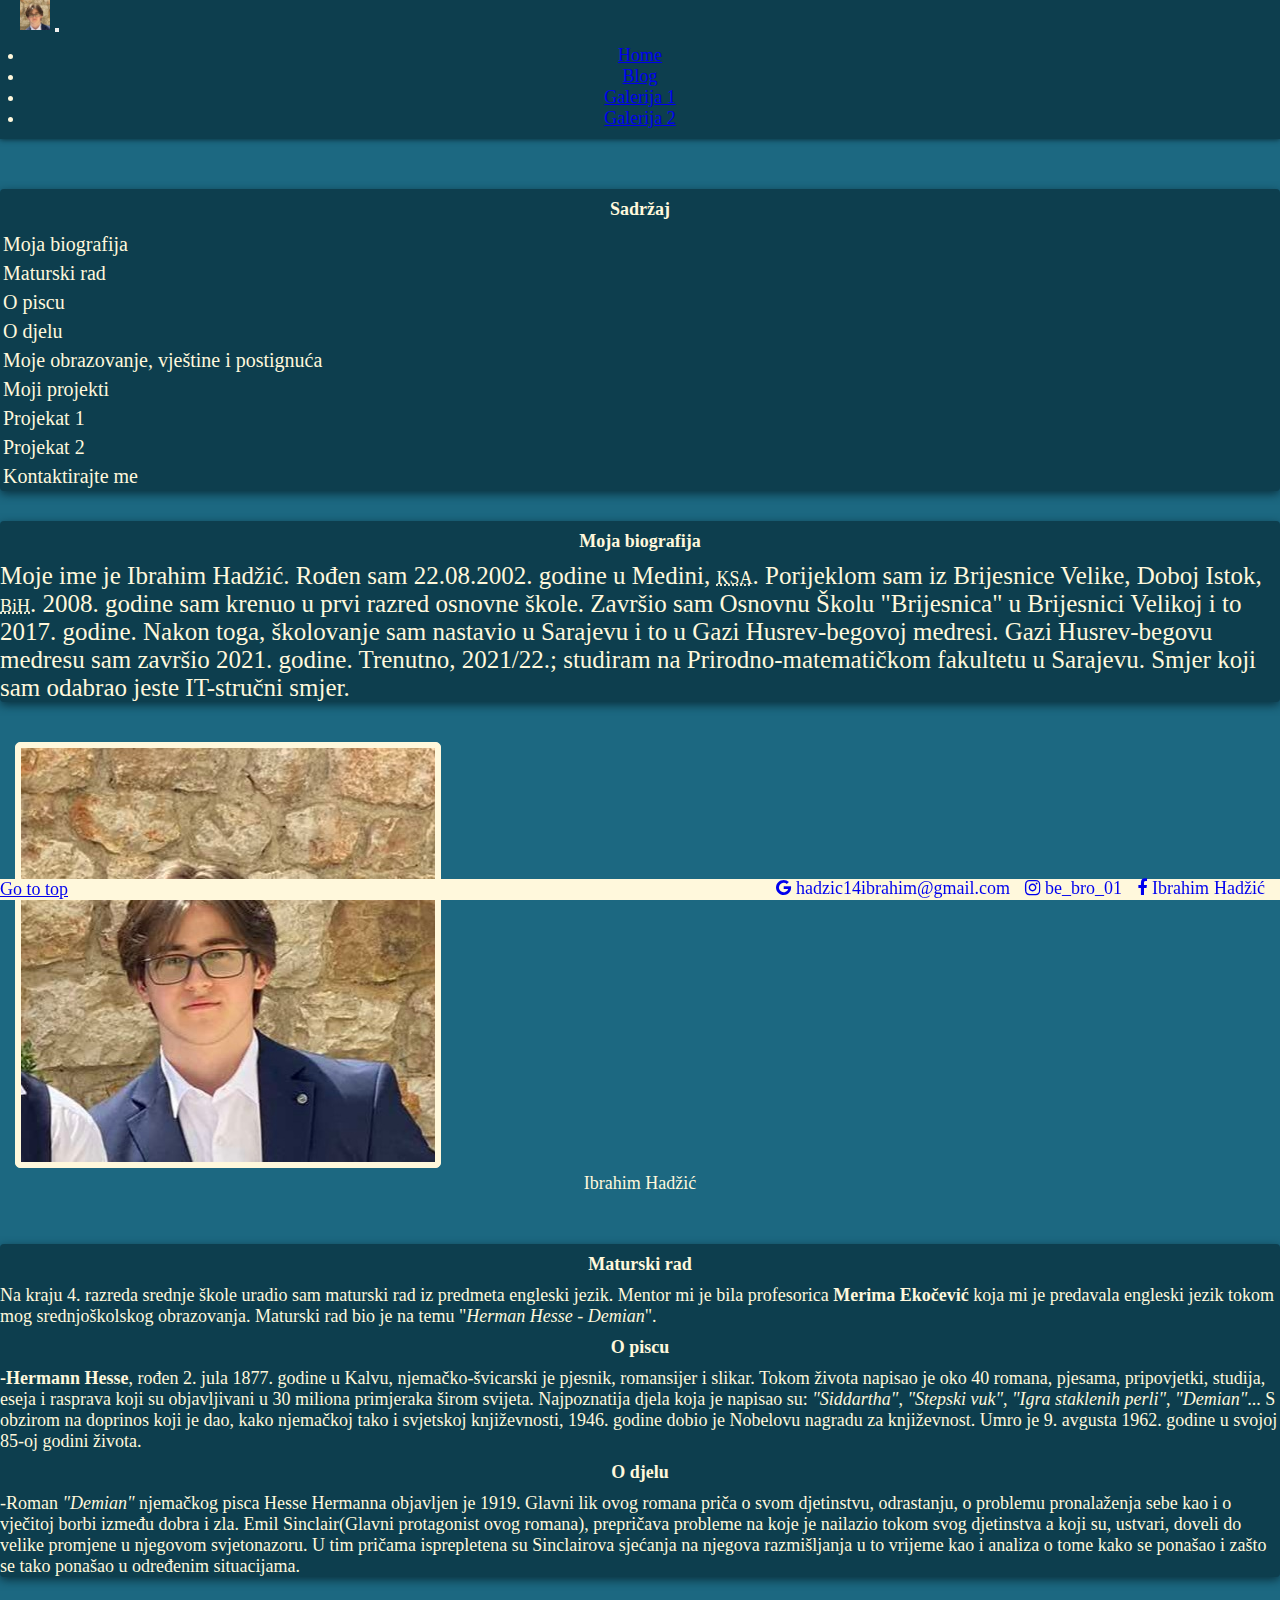
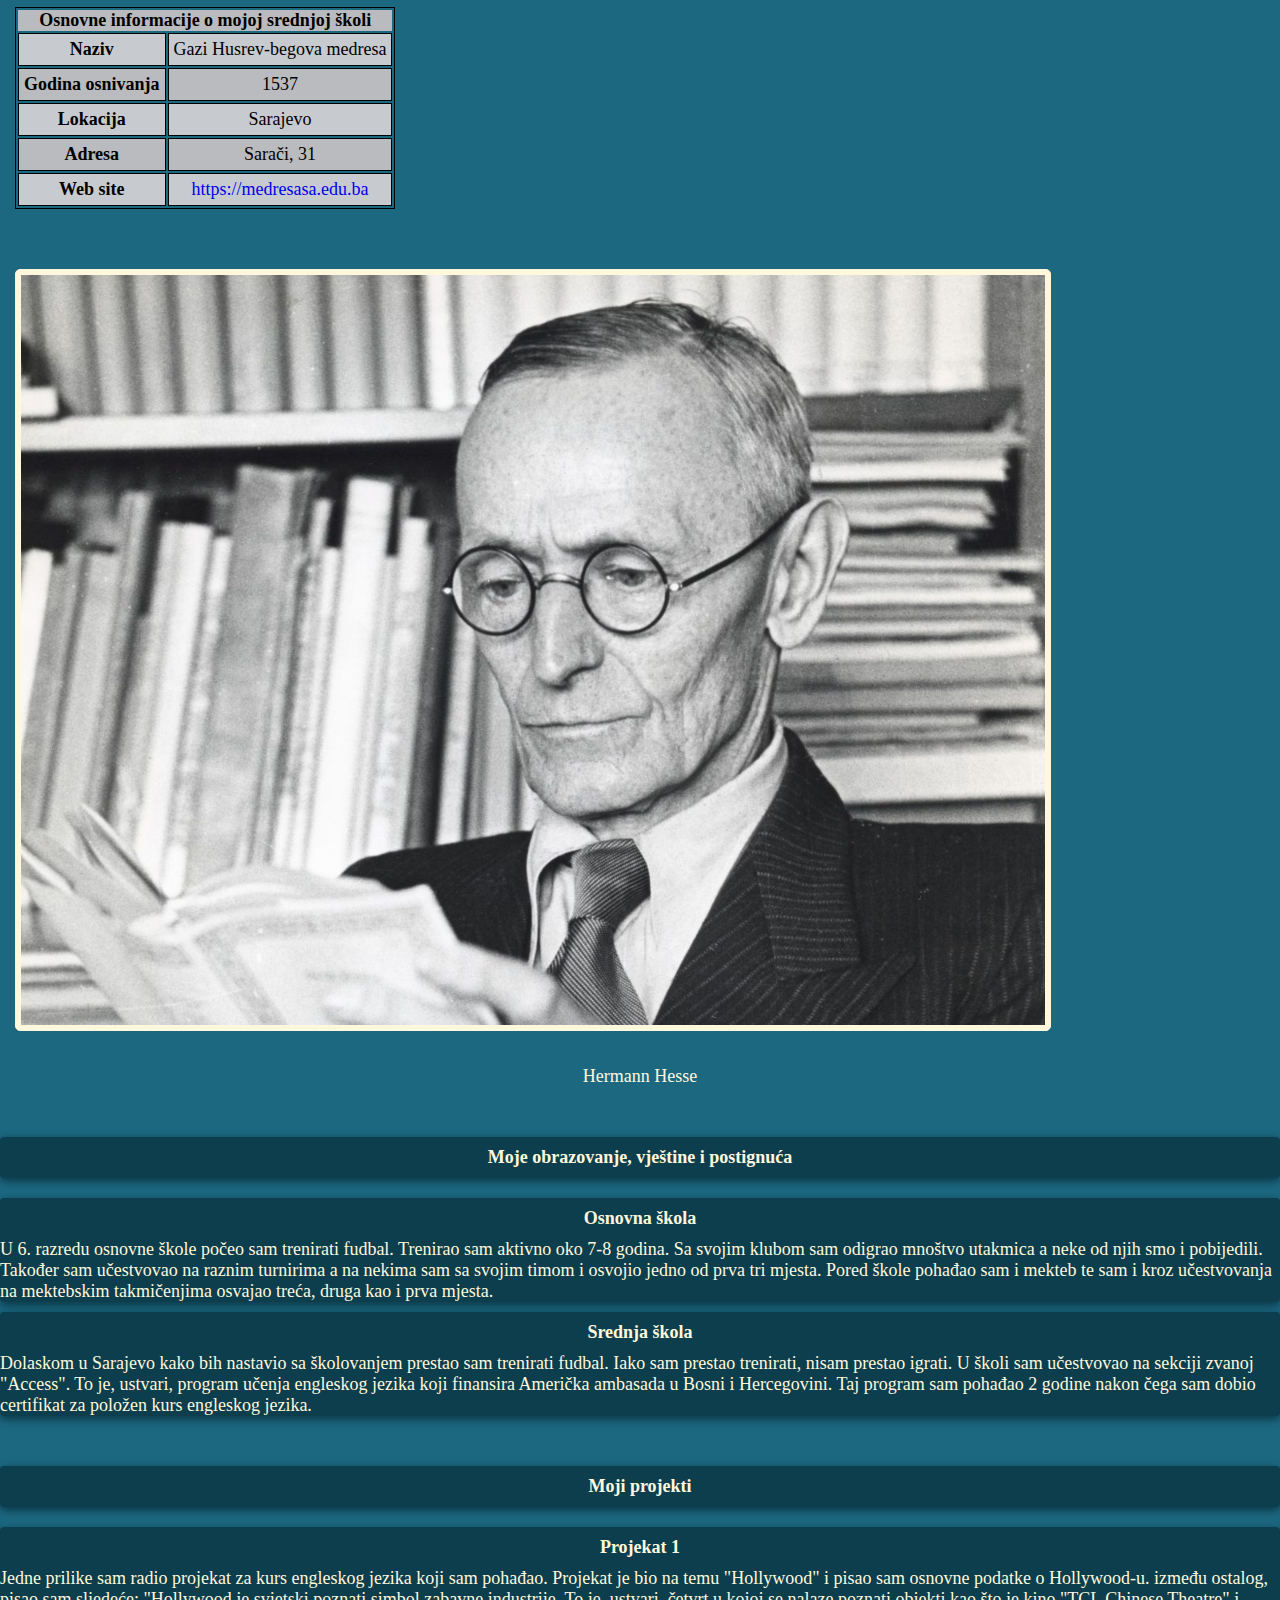
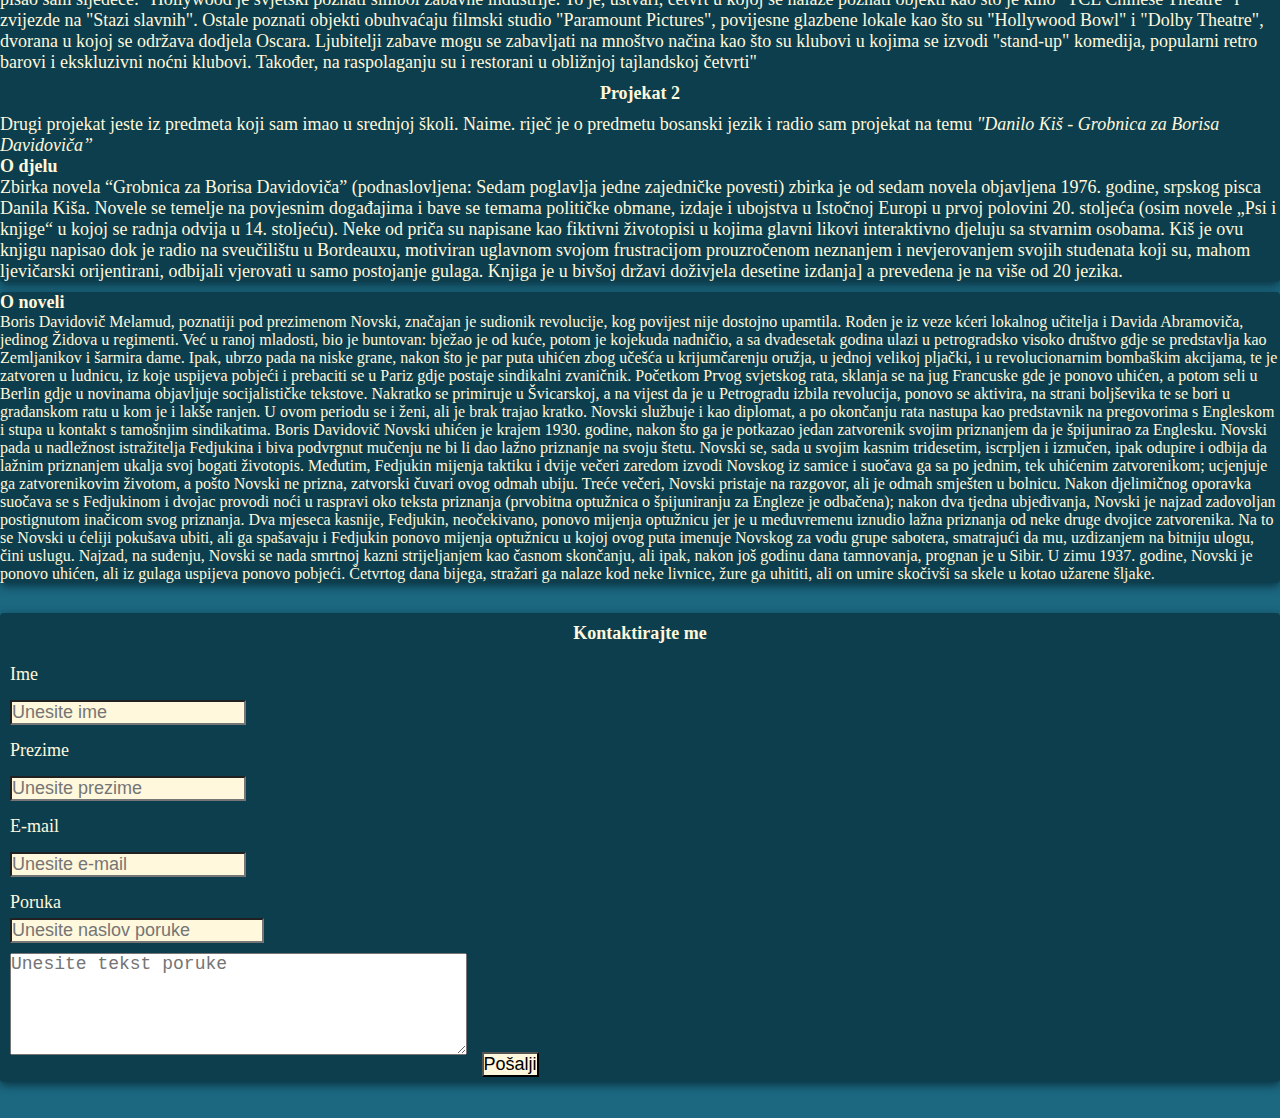
<file: Index.html>
<!DOCTYPE html>

<html lang="en">
  <head>
    <meta charset="utf-8">
    <meta name="viewport" content="width=device-width, initial-scale=1">
    <link rel="stylesheet" href="style.css">
     <!-- Bootstrap link -->
    <link href="https://cdn.jsdelivr.net/npm/bootstrap@5.1.3/dist/css/bootstrap.min.css" rel="stylesheet" integrity="sha384-1BmE4kWBq78iYhFldvKuhfTAU6auU8tT94WrHftjDbrCEXSU1oBoqyl2QvZ6jIW3" crossorigin="anonymous">
    <!-- Bootstrap link za logo facebook-a, instagrama... -->
    <link rel="stylesheet" href="https://cdnjs.cloudflare.com/ajax/libs/font-awesome/4.7.0/css/font-awesome.min.css">
    <title>Moja stranica</title>
    <link rel="shortcut icon" type="image/x-icon" href="Ibrahim1.jpg">
  </head>
  <body style="background-color: rgb(28, 104, 129); color: cornsilk;">
    <script src="https://cdn.jsdelivr.net/npm/bootstrap@5.1.3/dist/js/bootstrap.bundle.min.js" integrity="sha384-ka7Sk0Gln4gmtz2MlQnikT1wXgYsOg+OMhuP+IlRH9sENBO0LRn5q+8nbTov4+1p" crossorigin="anonymous"></script>
    <main class="wrapper">
        <header class="navbar navbar-expand-md navbar-dark">
        <!-- Navbar je inspiriran youtube videom(link:https://youtu.be/qNifU_aQRio) -->
            <a href="index.html" class="navbar-brand mb-O h1"><img class="d-inline-block align-top logo" src="Ibrahim1.jpg" width="30" height="30" D Navbar></a>
            <button type="button" data-bs-toggle="collapse" data-bs-target="#navbarNav" class="navbar-toggler hbutton">
                <span class="navbar-toggler-icon"></span>
            </button>
            <div class="collapse navbar-collapse" id="navbarNav">
                <ul class="navbar-nav hul">
                    <li class="nav-item active hli"><a href="index.html" class="nav-link">Home</a>
                    </li>
                    <li class="nav-item active hli"><a href="blog.html" class="nav-link">Blog</a>
                    </li>
                    <li class="nav-item active hli"><a href="galerija1.html" class="nav-link">Galerija 1</a>
                    </li>
                    <li class="nav-item active hli"><a href="galerija2.html" class="nav-link">Galerija 2</a>
                    </li>
                </ul>
            </div>
        </header>

    </main>
        
    
    <div class="container">
        <div class="col-12" style="margin-top: 50px;">
            <aside class="row sadrzaj" style="margin-bottom: 30px;">
                <article class="col-12-lg col-sm-12 col-xs-12 col-md-12 sarticle">
                    <h2 class="hh2">Sadržaj</h2>
                    <ul>
                        <li><a href="#biografija">Moja biografija</a></li>
                        <li><a href="#maturski">Maturski rad</a></li>
                            <ul>
                                <li><a href="#pisac">O piscu</a></li>
                                <li><a href="#djelo">O djelu</a></li>
                            </ul>
                        <li><a href="#vjestine">Moje obrazovanje, vještine i postignuća</a></li>
                        <li><a href="#projekti">Moji projekti</a></li>
                            <ul>
                                <li><a href="#projekat1">Projekat 1</a></li>
                                <li><a href="#projekat2">Projekat 2</a></li>
                            </ul>
                        <li><a href="#kontakt">Kontaktirajte me</a></li>
                    </ul>
                </article>
            </aside>
            <section class="row">
                <article class="col-8-lg col-sm-12 col-xs-12 col-md-8 sarticle">
                    <h1 class="hh1" name="biografija"><a id="biografija">Moja biografija</a></h1>
                    <p class="pa">Moje ime je Ibrahim Hadžić. Rođen sam 22.08.2002. godine u Medini, <abbr title="Kraljevina Saudijska Arabija">KSA</abbr>. Porijeklom sam iz Brijesnice Velike, Doboj Istok, <abbr title="Bosna i Hercegovina">BiH</abbr>. 2008. godine sam krenuo u prvi razred osnovne škole. Završio sam Osnovnu Školu "Brijesnica" u Brijesnici Velikoj i to 2017. godine. Nakon toga, školovanje sam nastavio u Sarajevu i to u Gazi Husrev-begovoj medresi.
                        Gazi Husrev-begovu medresu sam završio 2021. godine. Trenutno, 2021/22.; studiram na Prirodno-matematičkom fakultetu u Sarajevu. Smjer koji sam odabrao jeste IT-stručni smjer.
                    </p>
                </article>
                <figure class="col-4-lg col-sm-12 col-xs-12 col-md-4">
                    <img class="ibrahim" src="Ibrahim.jpg" alt="Ibrahim Hadžić">
                    <figcaption class="sfcaption">Ibrahim Hadžić</figcaption>
                </figure>
                
            </section>
            <section class="row" style="margin-top: 50px;">
                <article class="col-8-lg col-sm-12 col-xs-12 col-md-8 sarticle">
                    <h2 class="hh2"><a id="maturski">Maturski rad</a></h2>
                    <p>Na kraju 4. razreda srednje škole uradio sam maturski rad iz predmeta engleski jezik. Mentor mi je bila profesorica <b>Merima Ekočević</b> koja mi je predavala engleski jezik tokom mog srednjoškolskog obrazovanja. Maturski rad bio je na temu "<i>Herman Hesse - Demian</i>". </p>
                    <h4 class="hh4"><a id="pisac">O piscu</a></h4>
                    <p><b>-Hermann Hesse</b>, rođen 2. jula 1877. godine u Kalvu, njemačko-švicarski je pjesnik, romansijer i slikar. Tokom života napisao je oko 40 romana, pjesama, pripovjetki, studija, eseja i rasprava koji su objavljivani u 30 miliona primjeraka širom svijeta. Najpoznatija djela koja je napisao su: <i>"Siddartha"</i>, <i>"Stepski vuk"</i>, <i>"Igra staklenih perli"</i>, <i>"Demian"</i>... S obzirom na doprinos koji je dao, kako njemačkoj tako i svjetskoj književnosti, 1946. godine dobio je Nobelovu nagradu za književnost. Umro je 9. avgusta 1962. godine u svojoj 85-oj godini života.</p>
                    <h4 class="hh4"><a id="djelo">O djelu</a></h4>
                    <p>-Roman <i>"Demian"</i> njemačkog pisca Hesse Hermanna objavljen je 1919. Glavni lik ovog romana priča o svom djetinstvu, odrastanju, o problemu pronalaženja sebe kao i o vječitoj borbi između dobra i zla. Emil Sinclair(Glavni protagonist ovog romana), prepričava probleme na koje je nailazio tokom svog djetinstva a koji su, ustvari, doveli do velike promjene u njegovom svjetonazoru. U tim pričama isprepletena su Sinclairova sjećanja na njegova razmišljanja u to vrijeme kao i analiza o tome kako se ponašao i zašto se tako ponašao u određenim situacijama.</p>
                </article>
                <figure class="col-4-lg col-sm-12 col-xs-12 col-md-4">
                    <table class="stable">
                        <th colspan="5">Osnovne informacije o mojoj srednjoj školi</th>
                        <tr>
                            <td>Naziv</td>
                            <td>Gazi Husrev-begova medresa</td>
                        </tr>
                        <tr>
                            <td>Godina osnivanja</td>
                            <td>1537</td>
                        </tr>
                            <td>Lokacija</td>
                            <td>Sarajevo</td>
                        <tr>
                            <td>Adresa</td>
                            <td>Sarači, 31</td>
                        </tr>
                        <tr>
                            <td>Web site</td>
                            <td><a href="https://medresasa.edu.ba">https://medresasa.edu.ba</a></td>
                        </tr>
                    </table>
                    <img class="hermann" src="hesse.jpg" alt="Hermann Hesse">
                    <figcaption class="sfcaption">Hermann Hesse</figcaption>
                </figure>
            </section>

            <section class="row" style="margin-top: 50px;">

            <h3 class="naslov col-12-lg col-sm-12 col-xs-12 col-md-12"><a id="vjestine">Moje obrazovanje, vještine i postignuća</a></h3>
                <article class="col-6-lg col-sm-12 col-xs-12 col-md-6 sarticle">
                        <h4 class="hh4">Osnovna škola</h4>
                            <p>
                                U 6. razredu osnovne škole počeo sam trenirati fudbal. Trenirao sam aktivno oko 7-8 godina. Sa svojim klubom sam odigrao mnoštvo utakmica a neke od njih smo i pobijedili. Također sam učestvovao na raznim turnirima a na nekima sam sa svojim timom i osvojio jedno od prva tri mjesta. Pored škole pohađao sam i mekteb te sam i kroz učestvovanja na mektebskim takmičenjima osvajao treća, druga kao i prva mjesta.
                            </p>
                    </article>
                    <article class="col-6-lg col-sm-12 col-xs-12 col-md-6 sarticle">
                        <h4 class="hh4">Srednja škola</h4>
                            <p>Dolaskom u Sarajevo kako bih nastavio sa školovanjem prestao sam trenirati fudbal. Iako sam prestao trenirati, nisam prestao igrati. U školi sam učestvovao na sekciji zvanoj "Access". To je, ustvari, program učenja engleskog jezika koji finansira Američka ambasada u Bosni i Hercegovini. Taj program sam pohađao 2 godine nakon čega sam dobio certifikat za položen kurs engleskog jezika. 
                            </p>
                    </article>
                
            </section>
            <section class="row" style="margin-top: 50px;">
            <h3 class="naslov col-12-lg col-sm-12 col-xs-12 col-md-12"> <a id="projekti">Moji projekti</a></h3>
                <article class="col-6-lg col-sm-12 col-xs-12 col-md-6 sarticle">
                    <h4 class="hh4"><a id="projekat1">Projekat 1</a></h4>
                    <p>Jedne prilike sam radio projekat za kurs engleskog jezika koji sam pohađao. Projekat je bio na temu "Hollywood" i pisao sam osnovne podatke o Hollywood-u. između ostalog, pisao sam sljedeće: "Hollywood je svjetski poznati simbol zabavne industrije. To je, ustvari, četvrt u kojoj se nalaze poznati objekti kao što je kino "TCL Chinese Theatre" i zvijezde na "Stazi slavnih". Ostale poznati objekti obuhvaćaju filmski studio "Paramount Pictures", povijesne glazbene lokale kao što su "Hollywood Bowl" i "Dolby Theatre", dvorana u kojoj se održava dodjela Oscara. Ljubitelji zabave mogu se zabavljati na mnoštvo načina kao što su  klubovi u kojima se izvodi "stand-up" komedija, popularni retro barovi i ekskluzivni noćni klubovi. Također, na raspolaganju su i restorani u obližnjoj tajlandskoj četvrti"
                    </p>
                    <h4 class="hh4"><a id="projekat2">Projekat 2</a></h4>
                    <p>Drugi projekat jeste iz predmeta koji sam imao u srednjoj školi. Naime. riječ je o predmetu bosanski jezik i radio sam projekat na temu <i>"Danilo Kiš - Grobnica za Borisa Davidoviča”</i></p>
                    <h4>O djelu</h4>

                    <p>Zbirka novela “Grobnica za Borisa Davidoviča” (podnaslovljena: Sedam poglavlja jedne zajedničke povesti) zbirka je od sedam novela objavljena 1976. godine, srpskog pisca Danila Kiša. Novele se temelje na povjesnim događajima i bave se temama političke obmane, izdaje i ubojstva u Istočnoj Europi u prvoj polovini 20. stoljeća (osim novele „Psi i knjige“ u kojoj se radnja odvija u 14. stoljeću). Neke od priča su napisane kao fiktivni životopisi u kojima glavni likovi interaktivno djeluju sa stvarnim osobama. Kiš je ovu knjigu napisao dok je radio na sveučilištu u Bordeauxu, motiviran uglavnom svojom frustracijom prouzročenom neznanjem i nevjerovanjem svojih studenata koji su, mahom ljevičarski orijentirani, odbijali vjerovati u samo postojanje gulaga. Knjiga je u bivšoj državi doživjela desetine izdanja] a prevedena je na više od 20 jezika.
                    </p>
                </article>
                <article class="col-6-lg col-sm-12 col-xs-12 col-md-6 sarticle">

                    <h4>O noveli</h4>
                    <p class="ppa">Boris Davidovič Melamud, poznatiji pod prezimenom Novski, značajan je sudionik revolucije, kog povijest nije dostojno upamtila. Rođen je iz veze kćeri lokalnog učitelja i Davida Abramoviča, jedinog Židova u regimenti. Već u ranoj mladosti, bio je buntovan: bježao je od kuće, potom je kojekuda nadničio, a sa dvadesetak godina ulazi u petrogradsko visoko društvo gdje se predstavlja kao Zemljanikov i šarmira dame. Ipak, ubrzo pada na niske grane, nakon što je par puta uhićen zbog učešća u krijumčarenju oružja, u jednoj velikoj pljački, i u revolucionarnim bombaškim akcijama, te je zatvoren u ludnicu, iz koje uspijeva pobjeći i prebaciti se u Pariz gdje postaje sindikalni zvaničnik. Početkom Prvog svjetskog rata, sklanja se na jug Francuske gde je ponovo uhićen, a potom seli u Berlin gdje u novinama objavljuje socijalističke tekstove. Nakratko se primiruje u Švicarskoj, a na vijest da je u Petrogradu izbila revolucija, ponovo se aktivira, na strani boljševika te se bori u građanskom ratu u kom je i lakše ranjen. U ovom periodu se i ženi, ali je brak trajao kratko. Novski službuje i kao diplomat, a po okončanju rata nastupa kao predstavnik na pregovorima s Engleskom i stupa u kontakt s tamošnjim sindikatima. Boris Davidovič Novski uhićen je krajem 1930. godine, nakon što ga je potkazao jedan zatvorenik svojim priznanjem da je špijunirao za Englesku. Novski pada u nadležnost istražitelja Fedjukina i biva podvrgnut mučenju ne bi li dao lažno priznanje na svoju štetu. Novski se, sada u svojim kasnim tridesetim, iscrpljen i izmučen, ipak odupire i odbija da lažnim priznanjem ukalja svoj bogati životopis. Međutim, Fedjukin mijenja taktiku i dvije večeri zaredom izvodi Novskog iz samice i suočava ga sa po jednim, tek uhićenim zatvorenikom; ucjenjuje ga zatvorenikovim životom, a pošto Novski ne prizna, zatvorski čuvari ovog odmah ubiju. Treće večeri, Novski pristaje na razgovor, ali je odmah smješten u bolnicu. Nakon djelimičnog oporavka suočava se s Fedjukinom i dvojac provodi noći u raspravi oko teksta priznanja (prvobitna optužnica o špijuniranju za Engleze je odbačena); nakon dva tjedna ubjeđivanja, Novski je najzad zadovoljan postignutom inačicom svog priznanja. Dva mjeseca kasnije, Fedjukin, neočekivano, ponovo mijenja optužnicu jer je u međuvremenu iznudio lažna priznanja od neke druge dvojice zatvorenika. Na to se Novski u ćeliji pokušava ubiti, ali ga spašavaju i Fedjukin ponovo mijenja optužnicu u kojoj ovog puta imenuje Novskog za vođu grupe sabotera, smatrajući da mu, uzdizanjem na bitniju ulogu, čini uslugu. Najzad, na suđenju, Novski se nada smrtnoj kazni strijeljanjem kao časnom skončanju, ali ipak, nakon još godinu dana tamnovanja, prognan je u Sibir. U zimu 1937. godine, Novski je ponovo uhićen, ali iz gulaga uspijeva ponovo pobjeći. Četvrtog dana bijega, stražari ga nalaze kod neke livnice, žure ga uhititi, ali on umire skočivši sa skele u kotao užarene šljake.
                    </p>

                </article>
                <figure class="col-4-lg col-sm-12 col-xs-12 col-md-4">
                    
                </figure>
                
                <figure class="col-4-lg col-sm-12 col-xs-12 col-md-4">
                    
                </figure>
            </section>
            <section class="row" style="margin-top: 30px;">
                <article class="center col-12-sm col-xs-12 col-md-8 col-8-lg sarticle">
                    <h4 class="hh4"><a id="kontakt">Kontaktirajte me</a></h4>
                    <form class="form">
                        <label class="sflabel" for="ime">Ime</label>
                        <input class="sfinput" type="text" name="ime" id="ime" placeholder="Unesite ime">

                        <label class="sflabel" for="prezime">Prezime</label>
                        <input class="sfinput" type="text" name="prezime" id="prezime" placeholder="Unesite prezime">

                        <label class="sflabel" for="mail">E-mail</label>
                        <input class="sfinput" type="email" name="mail" id="mail" placeholder="Unesite e-mail">

                        <label class="sflabel" for="mail">Poruka</label>
                        <input class="sfinput" type="text" name="naslov" id="naslov" placeholder="Unesite naslov poruke">

                        <label class="sflabel" for="poruka"></label>
                        <textarea name="poruka" id="poruka" cols="40" rows="5" placeholder="Unesite tekst poruke"></textarea>

                        <input class="sfinput" type="button" class="posalji" value="Pošalji">
                    </form>
                </article>
            </section>
 
        </div>
    </div>
                   <footer class="wrapper">
                    <a href="#Top">Go to top</a>
                    <a href="https://www.facebook.com/profile.php?id=100008595454720" target="_blank" class="fa fa-facebook"> Ibrahim Hadžić</a>
                    <a href="https://www.instagram.com/be_bro_01/" target="_blank" class="fa fa-instagram"> be_bro_01</a>
                    <a href="#" class="fa fa-google"> hadzic14ibrahim@gmail.com</a>
                </footer>

</body>
</html>
</file>
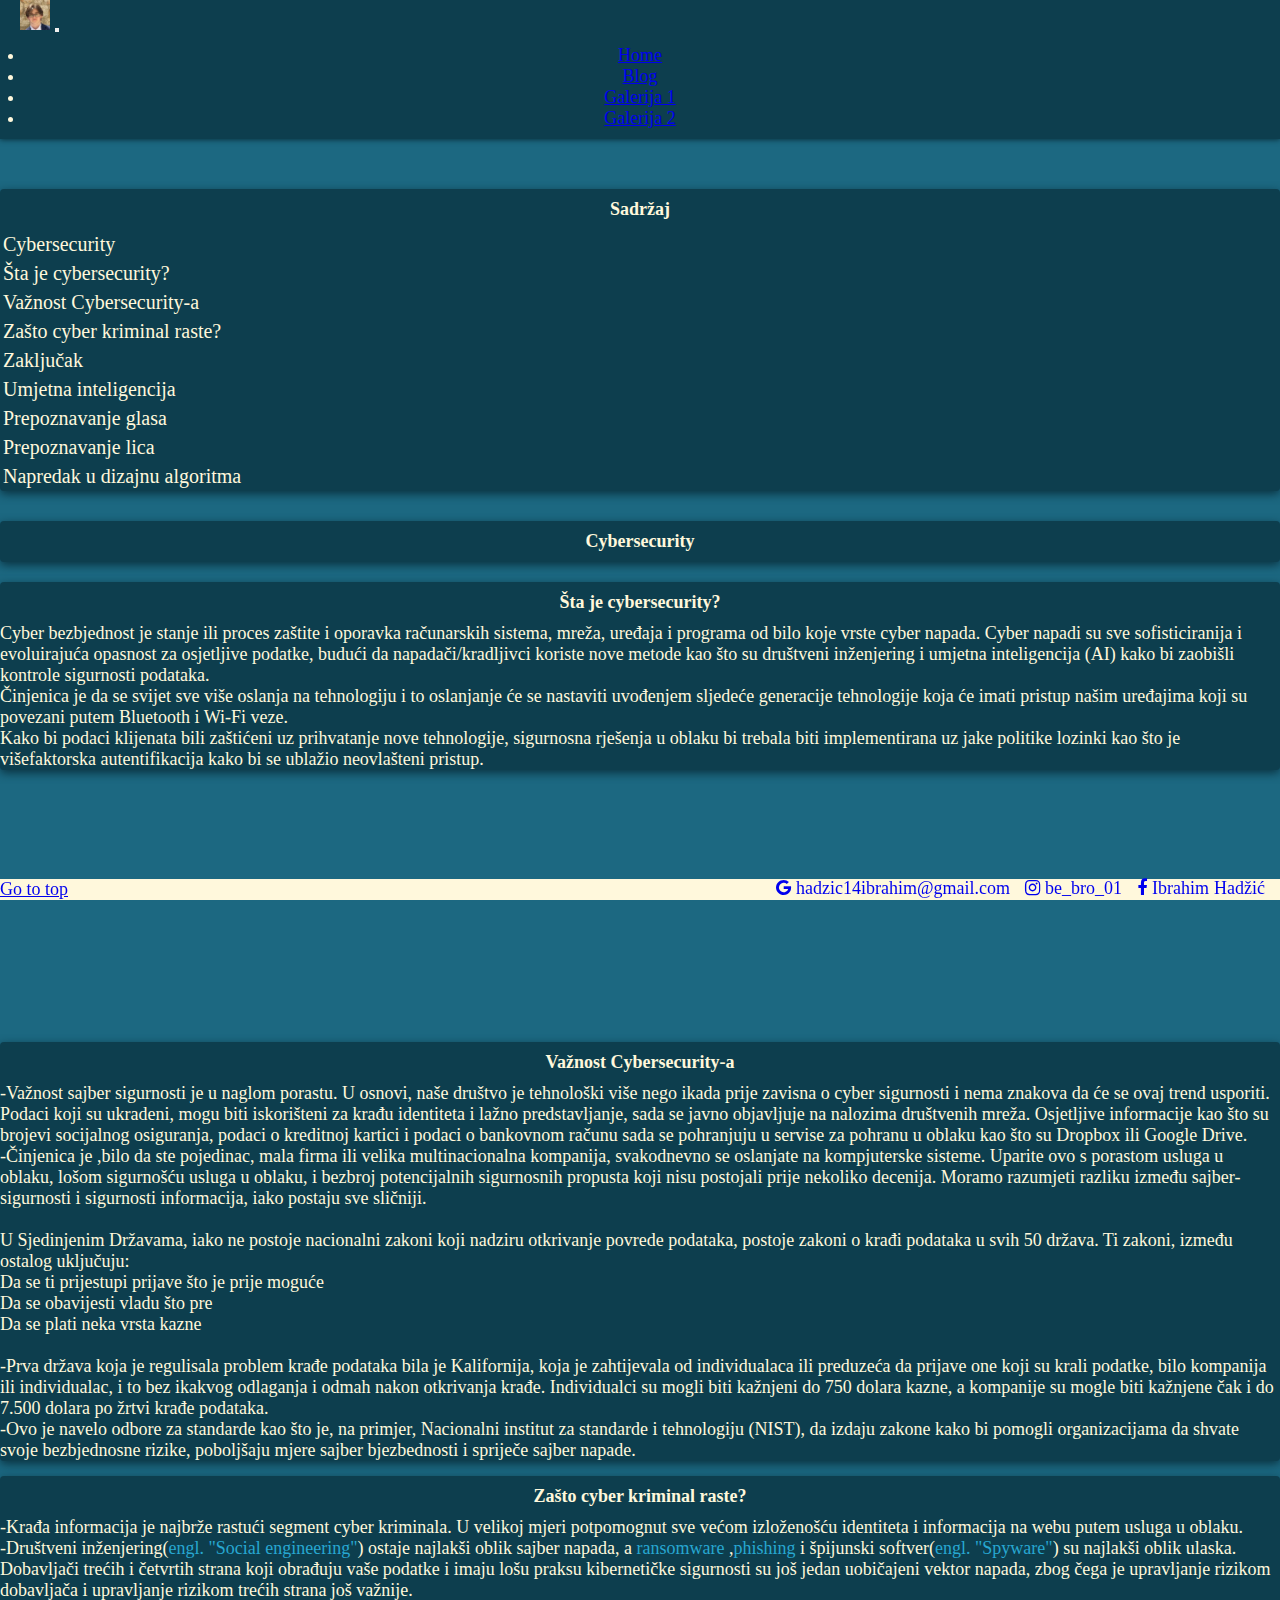
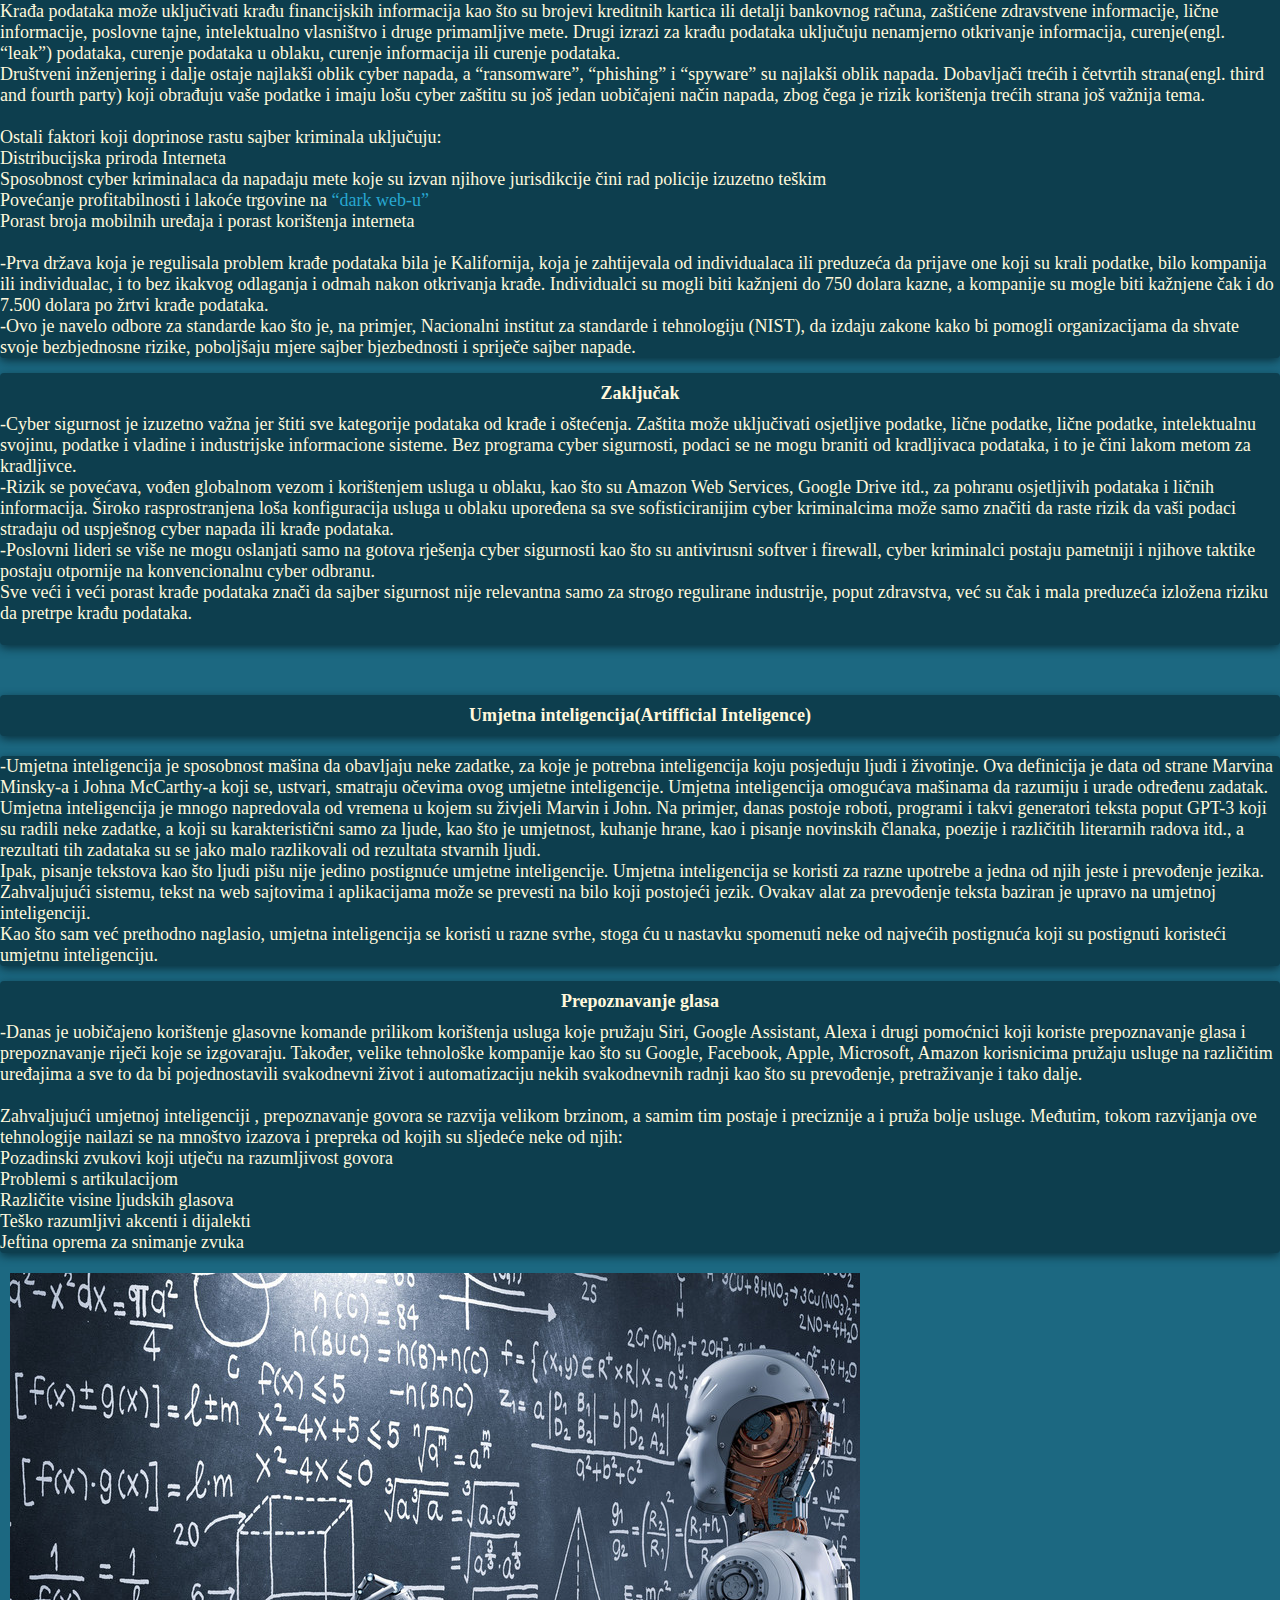
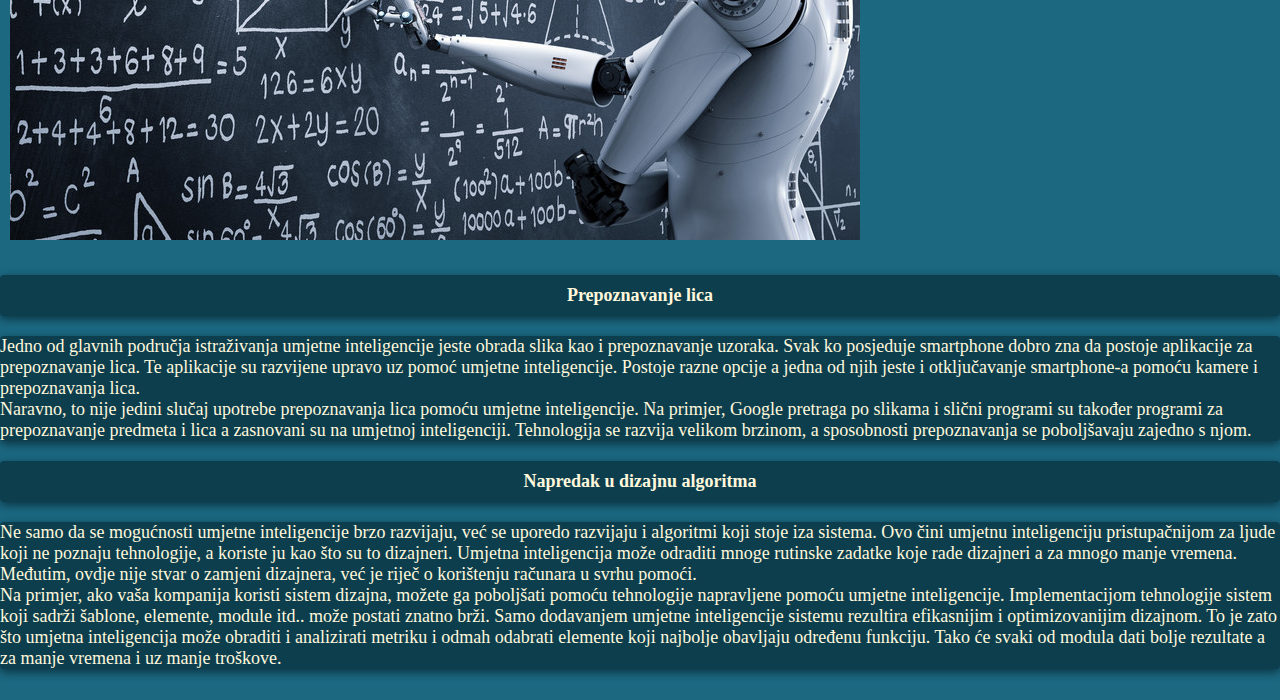
<file: blog.html>
<!DOCTYPE html>

<html lang="en">
  <head>
    <meta charset="utf-8">
    <meta name="viewport" content="width=device-width, initial-scale=1">
    <link rel="stylesheet" href="style.css">
     <!-- Bootstrap link -->
    <link href="https://cdn.jsdelivr.net/npm/bootstrap@5.1.3/dist/css/bootstrap.min.css" rel="stylesheet" integrity="sha384-1BmE4kWBq78iYhFldvKuhfTAU6auU8tT94WrHftjDbrCEXSU1oBoqyl2QvZ6jIW3" crossorigin="anonymous">
    <!-- Bootstrap link za logo facebook-a, instagrama... -->
    <link rel="stylesheet" href="https://cdnjs.cloudflare.com/ajax/libs/font-awesome/4.7.0/css/font-awesome.min.css">
    <title>Blog</title>
    <link rel="shortcut icon" type="image/x-icon" href="Ibrahim1.jpg">
    
  </head>
  <body style="background-color: rgb(28, 104, 129); color: cornsilk;">
    <script src="https://cdn.jsdelivr.net/npm/bootstrap@5.1.3/dist/js/bootstrap.bundle.min.js" integrity="sha384-ka7Sk0Gln4gmtz2MlQnikT1wXgYsOg+OMhuP+IlRH9sENBO0LRn5q+8nbTov4+1p" crossorigin="anonymous"></script>
    <main class="wrapper">
        <header class="navbar navbar-expand-md navbar-dark">
        <!-- Navbar je inspiriran youtube videom(link:https://youtu.be/qNifU_aQRio) -->
            <a href="index.html" class="navbar-brand mb-O h1"><img class="d-inline-block align-top logo" src="Ibrahim1.jpg" width="30" height="30" D Navbar></a>
            <button type="button" data-bs-toggle="collapse" data-bs-target="#navbarNav" class="navbar-toggler hbutton">
                <span class="navbar-toggler-icon"></span>
            </button>
            <div class="collapse navbar-collapse" id="navbarNav">
                <ul class="navbar-nav hul">
                    <li class="nav-item active hli"><a href="index.html" class="nav-link">Home</a>
                    </li>
                    <li class="nav-item active hli"><a href="blog.html" class="nav-link">Blog</a>
                    </li>
                    <li class="nav-item active hli"><a href="galerija1.html" class="nav-link">Galerija 1</a>
                    </li>
                    <li class="nav-item active hli"><a href="galerija2.html" class="nav-link">Galerija 2</a>
                    </li>
                </ul>
            </div>
        </header>
        <div class="container">
            <div class="col-12" style="margin-top: 50px;">
                <aside class="row sadrzaj" style="margin-bottom: 30px;">
                    <article class="col-12-lg col-sm-12 col-xs-12 col-md-12 sarticle">
                        <h2 class="hh2">Sadržaj</h2>
                        <ul>
                            <li><a href="#cyber">Cybersecurity</a></li>
                                <ul>
                                    <li><a href="#sta">Šta je cybersecurity?</a></li>
                                    <li><a href="#vazno">Važnost Cybersecurity-a</a></li>
                                    <li><a href="#krimi">Zašto cyber kriminal raste?</a></li>
                                    <li><a href="#zakljucak">Zaključak</a></li>
                                </ul>
                            <li><a href="#umjetna">Umjetna inteligencija</a></li>
                                <ul>
                                    <li><a href="#glas">Prepoznavanje glasa</a></li>
                                    <li><a href="#lica">Prepoznavanje lica</a></li>
                                    <li><a href="#napredak">Napredak u dizajnu algoritma</a></li>
                                </ul>
                        </ul>
                    </article>
                </aside>
                <div>
                    <section class="row boxx">
                        <h2 class="naslov" name="cyber"><a id="cyber">Cybersecurity</a></h2>

                        <article class="col-8-lg col-sm-12 col-xs-12 col-md-8 smarticle">
                            <h3 class="hh1" name="sta"><a id="sta">Šta je cybersecurity?</a></h3>
                            <p>Cyber bezbjednost je stanje ili proces zaštite i oporavka računarskih sistema, mreža, uređaja i programa od bilo koje vrste cyber napada. Cyber napadi su sve sofisticiranija i evoluirajuća opasnost za osjetljive podatke, budući da napadači/kradljivci koriste nove metode kao što su društveni inženjering i umjetna inteligencija (AI) kako bi zaobišli kontrole sigurnosti podataka. <br> Činjenica je da se svijet sve više oslanja na tehnologiju i to oslanjanje će se nastaviti uvođenjem sljedeće generacije tehnologije koja će imati pristup našim uređajima koji su povezani putem Bluetooth i Wi-Fi veze. <br> Kako bi podaci klijenata bili zaštićeni uz prihvatanje nove tehnologije, sigurnosna rješenja u oblaku bi trebala biti implementirana uz jake politike lozinki kao što je višefaktorska autentifikacija kako bi se ublažio neovlašteni pristup. 
                            </p>
                        </article>
                        <figure class="iframe-container col-4-lg col-sm-12 col-xs-12 col-md 4">
                            <iframe width="560" height="315" src="https://www.youtube.com/embed/inWWhr5tnEA" title="YouTube video player" frameborder="0" allow="accelerometer; autoplay; clipboard-write; encrypted-media; gyroscope; picture-in-picture" allowfullscreen></iframe>
                        </figure>
                    </section>
                    <section class="row" style="margin-top: 70px;">
                        <article class="sarticle col-12-lg col-12-md col-12-xs col-12-sm">
                            <h2 class="hh2" name="vazno"><a id="vazno">Važnost Cybersecurity-a</a></h2>
                            <p>-Važnost sajber sigurnosti je u naglom porastu. U osnovi, naše društvo je tehnološki više nego ikada prije zavisna o cyber sigurnosti i nema znakova da će se ovaj trend usporiti. Podaci koji su ukradeni, mogu biti iskorišteni za krađu identiteta i lažno predstavljanje, sada se javno objavljuje na nalozima društvenih mreža. Osjetljive informacije kao što su brojevi socijalnog osiguranja, podaci o kreditnoj kartici i podaci o bankovnom računu sada se pohranjuju u servise za pohranu u oblaku kao što su Dropbox ili Google Drive. <br>
                            -Činjenica je ,bilo da ste pojedinac, mala firma ili velika multinacionalna kompanija, svakodnevno se oslanjate na kompjuterske sisteme. Uparite ovo s porastom usluga u oblaku, lošom sigurnošću usluga u oblaku, i bezbroj potencijalnih sigurnosnih propusta koji nisu postojali prije nekoliko decenija. Moramo razumjeti razliku između sajber-sigurnosti i sigurnosti informacija, iako postaju sve sličniji. <br><br>
                            </p>
                            <ul>
                                <p>U Sjedinjenim Državama, iako ne postoje nacionalni zakoni koji nadziru otkrivanje povrede podataka, postoje zakoni o krađi podataka u svih 50 država. Ti zakoni, između ostalog uključuju:</p>
                                <li>Da se ti prijestupi prijave što je prije moguće
                                </li>
                                <li>Da se obavijesti vladu što pre
                                </li>
                                <li>Da se plati neka vrsta kazne
                                </li>
                            </ul>
                            <p><br> -Prva država koja je regulisala problem krađe podataka bila je Kalifornija, koja je zahtijevala od individualaca ili preduzeća da prijave one koji su krali podatke, bilo kompanija ili individualac, i to bez ikakvog odlaganja i odmah nakon otkrivanja krađe. Individualci su mogli biti kažnjeni do 750 dolara kazne, a kompanije su mogle biti kažnjene čak i do 7.500 dolara po žrtvi krađe podataka. <br>
                            -Ovo je navelo odbore za standarde kao što je, na primjer, Nacionalni institut za standarde i tehnologiju (NIST), da izdaju zakone kako bi pomogli organizacijama da shvate svoje bezbjednosne rizike, poboljšaju mjere sajber bjezbednosti i spriječe sajber napade. <br>
                            </p>
                        </article>
                    </section>
                    <section class="row" style="margin-top: 15px;">
                        <article class="sarticle col-12-lg col-12-md col-12-xs col-12-sm">
                            <h2 class="hh2"><a id="krimi">Zašto cyber kriminal raste?</a> </h2>
                            <p class="tekst">-Krađa informacija je najbrže rastući segment cyber kriminala. U velikoj mjeri potpomognut sve većom izloženošću identiteta i informacija na webu putem usluga u oblaku.  <br>
                            -Društveni inženjering(<a href="https://en.wikipedia.org/wiki/Social_engineering_(security)" target="_blank">engl. "Social engineering"</a>) ostaje najlakši oblik sajber napada, a <a href="https://hr.wikipedia.org/wiki/Ransomware" target="_blank">ransomware</a> ,<a href="https://hr.wikipedia.org/wiki/Phishing" target="_blank">phishing</a>  i špijunski softver(<a href="https://hr.wikipedia.org/wiki/Spyware" target="_blank">engl. "Spyware"</a>) su najlakši oblik ulaska. Dobavljači trećih i četvrtih strana koji obrađuju vaše podatke i imaju lošu praksu kibernetičke sigurnosti su još jedan uobičajeni vektor napada, zbog čega je upravljanje rizikom dobavljača i upravljanje rizikom trećih strana još važnije. <br>Krađa podataka može uključivati krađu financijskih informacija kao što su brojevi kreditnih kartica ili detalji bankovnog računa, zaštićene zdravstvene informacije, lične informacije, poslovne tajne, intelektualno vlasništvo i druge primamljive mete. Drugi izrazi za krađu podataka uključuju nenamjerno otkrivanje informacija, curenje(engl. “leak”) podataka, curenje podataka u oblaku, curenje informacija ili curenje podataka. 
                            <br>
                            Društveni inženjering i dalje ostaje najlakši oblik cyber napada, a “ransomware”, “phishing” i “spyware” su najlakši oblik napada. Dobavljači trećih i četvrtih strana(engl. third and fourth party) koji obrađuju vaše podatke i imaju lošu cyber zaštitu su još jedan uobičajeni način napada, zbog čega je rizik korištenja trećih strana još važnija tema. <br><br>
                            </p>
                            <ul>
                                <p>Ostali faktori koji doprinose rastu sajber kriminala uključuju:</p>
                                <li>Distribucijska priroda Interneta

                                </li>
                                <li>Sposobnost cyber kriminalaca da napadaju mete koje su izvan njihove jurisdikcije čini rad policije izuzetno teškim
                                </li>
                                <li class="tekst">Povećanje profitabilnosti i lakoće trgovine na <a href="https://en.wikipedia.org/wiki/Dark_web" target="_blank">“dark web-u”</a>
                                </li>
                                <li>Porast broja mobilnih uređaja i porast korištenja interneta </li>
                            </ul>
                            <p><br> -Prva država koja je regulisala problem krađe podataka bila je Kalifornija, koja je zahtijevala od individualaca ili preduzeća da prijave one koji su krali podatke, bilo kompanija ili individualac, i to bez ikakvog odlaganja i odmah nakon otkrivanja krađe. Individualci su mogli biti kažnjeni do 750 dolara kazne, a kompanije su mogle biti kažnjene čak i do 7.500 dolara po žrtvi krađe podataka. <br>
                            -Ovo je navelo odbore za standarde kao što je, na primjer, Nacionalni institut za standarde i tehnologiju (NIST), da izdaju zakone kako bi pomogli organizacijama da shvate svoje bezbjednosne rizike, poboljšaju mjere sajber bjezbednosti i spriječe sajber napade. <br>
                            </p>
                        </article>
                    </section>
                    <section class="row" style="margin-top: 15px;">
                        <article class="sarticle col-12-lg col-12-md col-12-xs col-12-sm" style="margin-bottom: 50px;">
                            <h2 class="hh2"><a id="zakljucak">Zaključak</a> </h2>
                            <p class="tekst">-Cyber sigurnost je izuzetno važna jer štiti sve kategorije podataka od krađe i oštećenja. Zaštita može uključivati osjetljive podatke, lične podatke, lične podatke, intelektualnu svojinu, podatke i vladine i industrijske informacione sisteme. Bez programa cyber sigurnosti, podaci se ne mogu braniti od kradljivaca podataka, i to je čini lakom metom za kradljivce. <br>
                            -Rizik se povećava, vođen globalnom vezom i korištenjem usluga u oblaku, kao što su Amazon Web Services, Google Drive itd., za pohranu osjetljivih podataka i ličnih informacija. Široko rasprostranjena loša konfiguracija usluga u oblaku upoređena sa sve sofisticiranijim cyber kriminalcima može samo značiti da raste rizik da vaši podaci stradaju od uspješnog cyber napada ili krađe podataka. 
                            <br>
                            -Poslovni lideri se više ne mogu oslanjati samo na gotova rješenja cyber sigurnosti kao što su antivirusni softver i firewall, cyber kriminalci postaju pametniji i njihove taktike postaju otpornije na konvencionalnu cyber odbranu. 
                            <br>Sve veći i veći porast krađe podataka znači da sajber sigurnost nije relevantna samo za strogo regulirane industrije, poput zdravstva, već su čak i mala preduzeća izložena riziku da pretrpe krađu podataka. <br><br>
                            </p>

                        </article>
                    </section>
                </div>
                <div>
                    <section class="row" style="margin-top: 15px;">
                        <h2 class="naslov"><a id="umjetna">Umjetna inteligencija(Artifficial Inteligence)</a> </h2>
                        <article class="sarticle col-12-lg col-12-md col-12-xs col-12-sm">
                            <p>
                                -Umjetna inteligencija je sposobnost mašina da obavljaju neke zadatke, za koje je potrebna inteligencija koju posjeduju ljudi i životinje. Ova definicija je data od strane Marvina Minsky-a i Johna McCarthy-a koji se, ustvari, smatraju očevima ovog umjetne inteligencije. Umjetna inteligencija omogućava mašinama da razumiju i urade određenu zadatak. Umjetna inteligencija je mnogo napredovala od vremena u kojem su živjeli Marvin i John. Na primjer, danas postoje roboti, programi i takvi generatori teksta poput GPT-3 koji su radili neke zadatke, a koji su karakteristični samo za ljude, kao što je umjetnost, kuhanje hrane, kao i pisanje novinskih članaka, poezije i različitih literarnih radova itd., a rezultati tih zadataka su se jako malo razlikovali od rezultata stvarnih ljudi. <br>
                                Ipak, pisanje tekstova kao što ljudi pišu nije jedino postignuće umjetne inteligencije. Umjetna inteligencija se koristi za razne upotrebe a jedna od njih jeste i prevođenje jezika. Zahvaljujući sistemu, tekst na web sajtovima i aplikacijama može se prevesti na bilo koji postojeći jezik. Ovakav alat za prevođenje teksta baziran je upravo na umjetnoj inteligenciji. <br>
                                Kao što sam već prethodno naglasio, umjetna inteligencija se koristi u razne svrhe, stoga ću u nastavku spomenuti neke od najvećih postignuća koji su postignuti koristeći umjetnu inteligenciju.
                            </p>
                        </article>
                    </section>
                    <section class="row" style="margin-top: 15px;">
                        <article class="sarticle col-8-lg col-8-md col-12-xs col-12-sm">
                            <h2 class="hh2"><a id="glas">Prepoznavanje glasa</a> </h2>
                            <p class="tekst">-Danas je uobičajeno korištenje glasovne komande prilikom korištenja usluga koje pružaju Siri, Google Assistant, Alexa i drugi pomoćnici koji koriste prepoznavanje glasa i prepoznavanje riječi koje se izgovaraju. Također, velike tehnološke kompanije kao što su Google, Facebook, Apple, Microsoft, Amazon korisnicima pružaju usluge na različitim uređajima a sve to da bi pojednostavili svakodnevni život  i automatizaciju nekih svakodnevnih radnji kao što su prevođenje, pretraživanje i tako dalje. <br><br>
                            </p>
                            <ul>
                                <p>Zahvaljujući umjetnoj inteligenciji , prepoznavanje govora se razvija velikom brzinom, a samim tim postaje i preciznije a i pruža bolje usluge. Međutim, tokom razvijanja ove tehnologije nailazi se na mnoštvo izazova i prepreka od kojih su sljedeće neke od njih:</p>
                                <li>Pozadinski zvukovi koji utječu na razumljivost govora</li>
                                <li>Problemi s artikulacijom</li>
                                <li>Različite visine ljudskih glasova</li>
                                <li class="tekst">Teško razumljivi akcenti i dijalekti</a></li>
                                <li>Jeftina oprema za snimanje zvuka</li>
                            </ul>
                        </article>
                    </section>
                    <section class="row">
                    <figure class="col-12-lg col-12-md col-12-xs col-12-sm">
                            <img class="ai" src="ai.jpg" alt="Robot">
                        </figure>
                    </section>
                    <section class="row" style="margin-top: 15px;">
                        <h2 class="naslov"><a id="lica">Prepoznavanje lica</a> </h2>
                        <article class="sarticle col-12-lg col-12-md col-12-xs col-12-sm">
                            <p>Jedno od glavnih područja istraživanja umjetne inteligencije jeste obrada slika kao i prepoznavanje uzoraka. Svak ko posjeduje smartphone dobro zna da postoje aplikacije za prepoznavanje lica. Te aplikacije su razvijene upravo uz pomoć umjetne inteligencije. Postoje razne opcije a jedna od njih jeste i otključavanje smartphone-a pomoću kamere i prepoznavanja lica.<br>
                            Naravno, to nije jedini slučaj upotrebe prepoznavanja lica pomoću umjetne inteligencije. Na primjer, Google pretraga po slikama i slični programi su također programi za prepoznavanje predmeta i lica a zasnovani su na umjetnoj inteligenciji. Tehnologija se razvija velikom brzinom, a sposobnosti prepoznavanja se poboljšavaju zajedno s njom. 
                            </p>
                        </article>
                    </section>
                    <section class="row" style="margin: 15px 0 30x 0;">
                        <h2 class="naslov"><a id="napredak">Napredak u dizajnu algoritma</a></h2>
                        <article class="sarticle col-12-lg col-12-md col-12-xs col-12-sm">
                            <p>Ne samo da se mogućnosti umjetne inteligencije brzo razvijaju, već se uporedo razvijaju i algoritmi koji stoje iza sistema. Ovo čini umjetnu inteligenciju pristupačnijom za ljude koji ne poznaju tehnologije, a koriste ju kao što su to  dizajneri. Umjetna inteligencija može odraditi mnoge rutinske zadatke koje rade dizajneri a za mnogo manje vremena. Međutim, ovdje nije stvar o zamjeni dizajnera, već je riječ o korištenju računara u svrhu pomoći.<br>
                            Na primjer, ako vaša kompanija koristi sistem dizajna,  možete ga poboljšati pomoću tehnologije napravljene pomoću umjetne inteligencije. Implementacijom tehnologije sistem koji sadrži šablone, elemente, module itd..  može postati znatno brži. Samo dodavanjem umjetne inteligencije sistemu rezultira efikasnijim i optimizovanijim dizajnom. To je zato što umjetna inteligencija može obraditi i analizirati metriku i odmah odabrati elemente koji najbolje obavljaju određenu funkciju. Tako će svaki od modula dati bolje rezultate a za manje vremena i uz manje troškove.
                            </p>
                        </article>
                    </section>
                </div>
            </div>
        </div>







    </main>
    <footer class="wrapper">
        <a href="#Top">Go to top</a>
        <a href="https://www.facebook.com/profile.php?id=100008595454720" target="_blank" class="fa fa-facebook"> Ibrahim Hadžić</a>
        <a href="https://www.instagram.com/be_bro_01/" target="_blank" class="fa fa-instagram"> be_bro_01</a>
        <a href="#" class="fa fa-google"> hadzic14ibrahim@gmail.com</a>
    </footer>
</body>
</html>
</file>
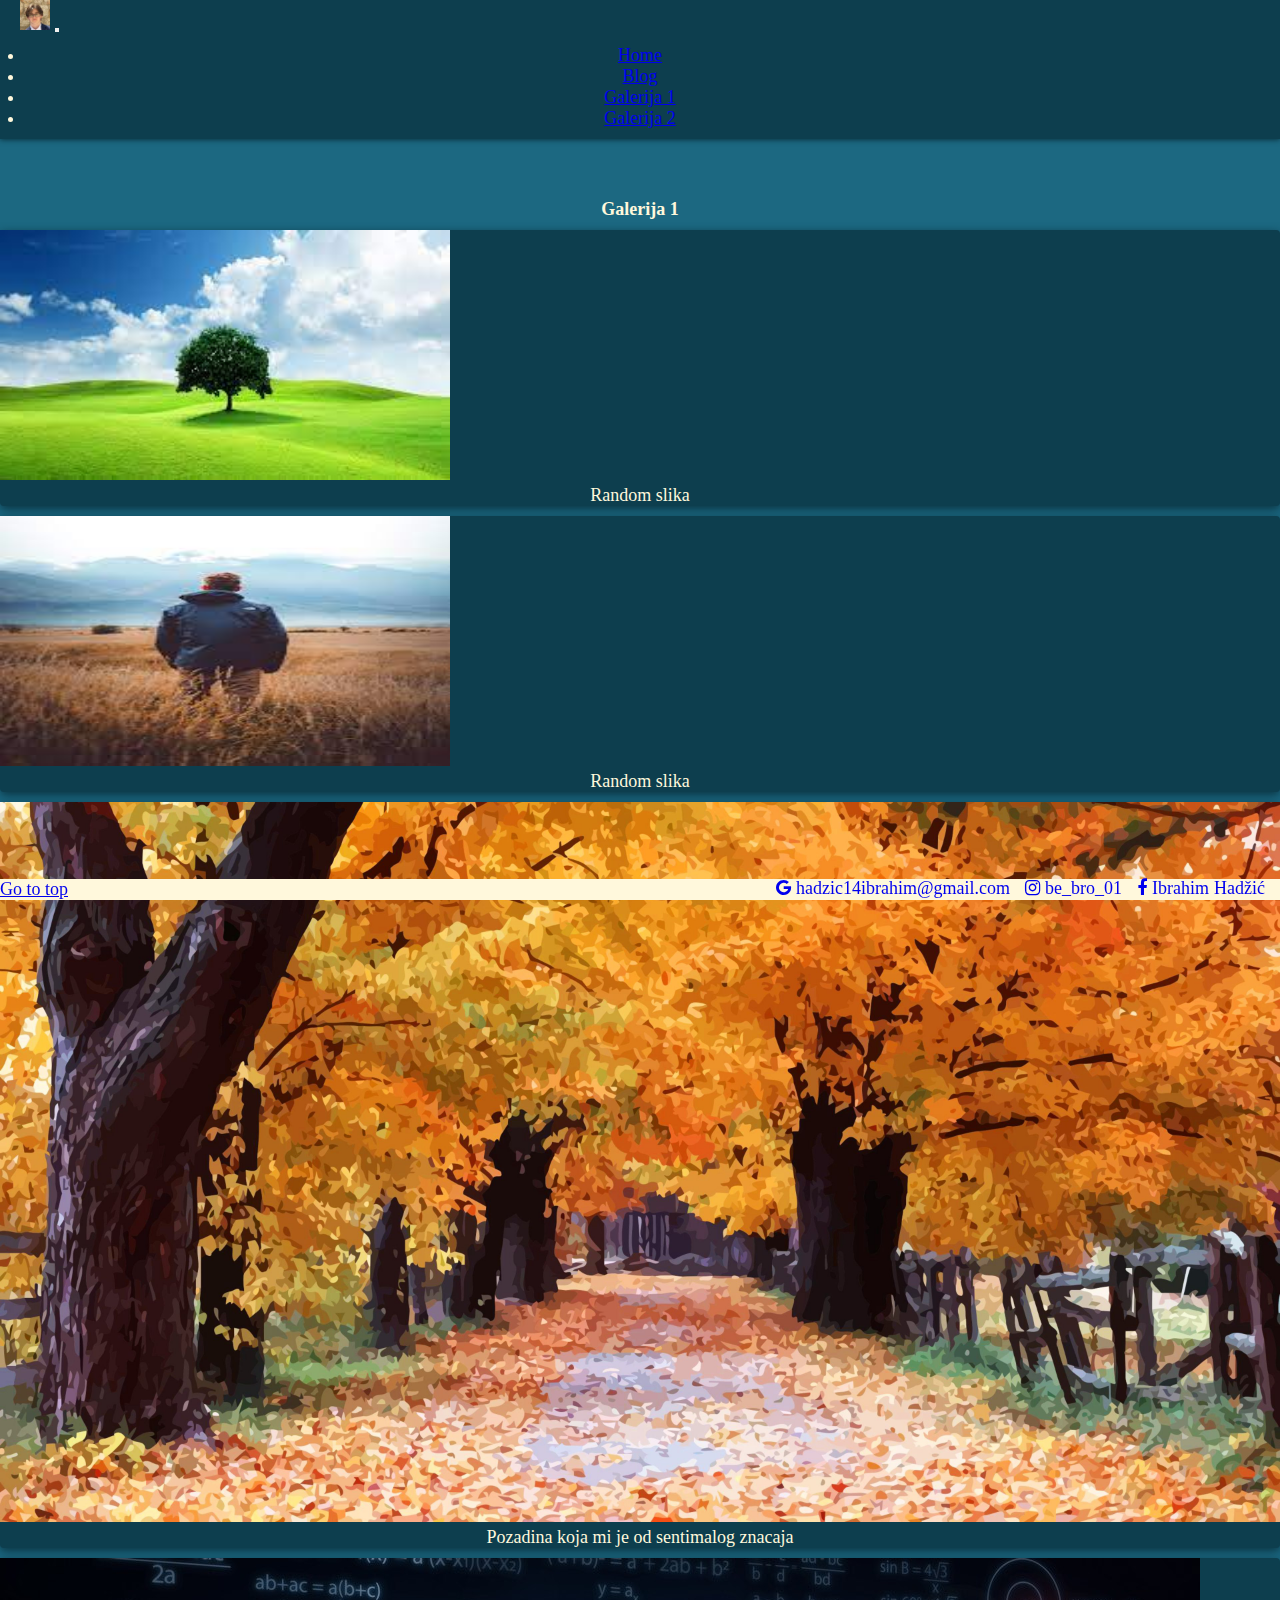
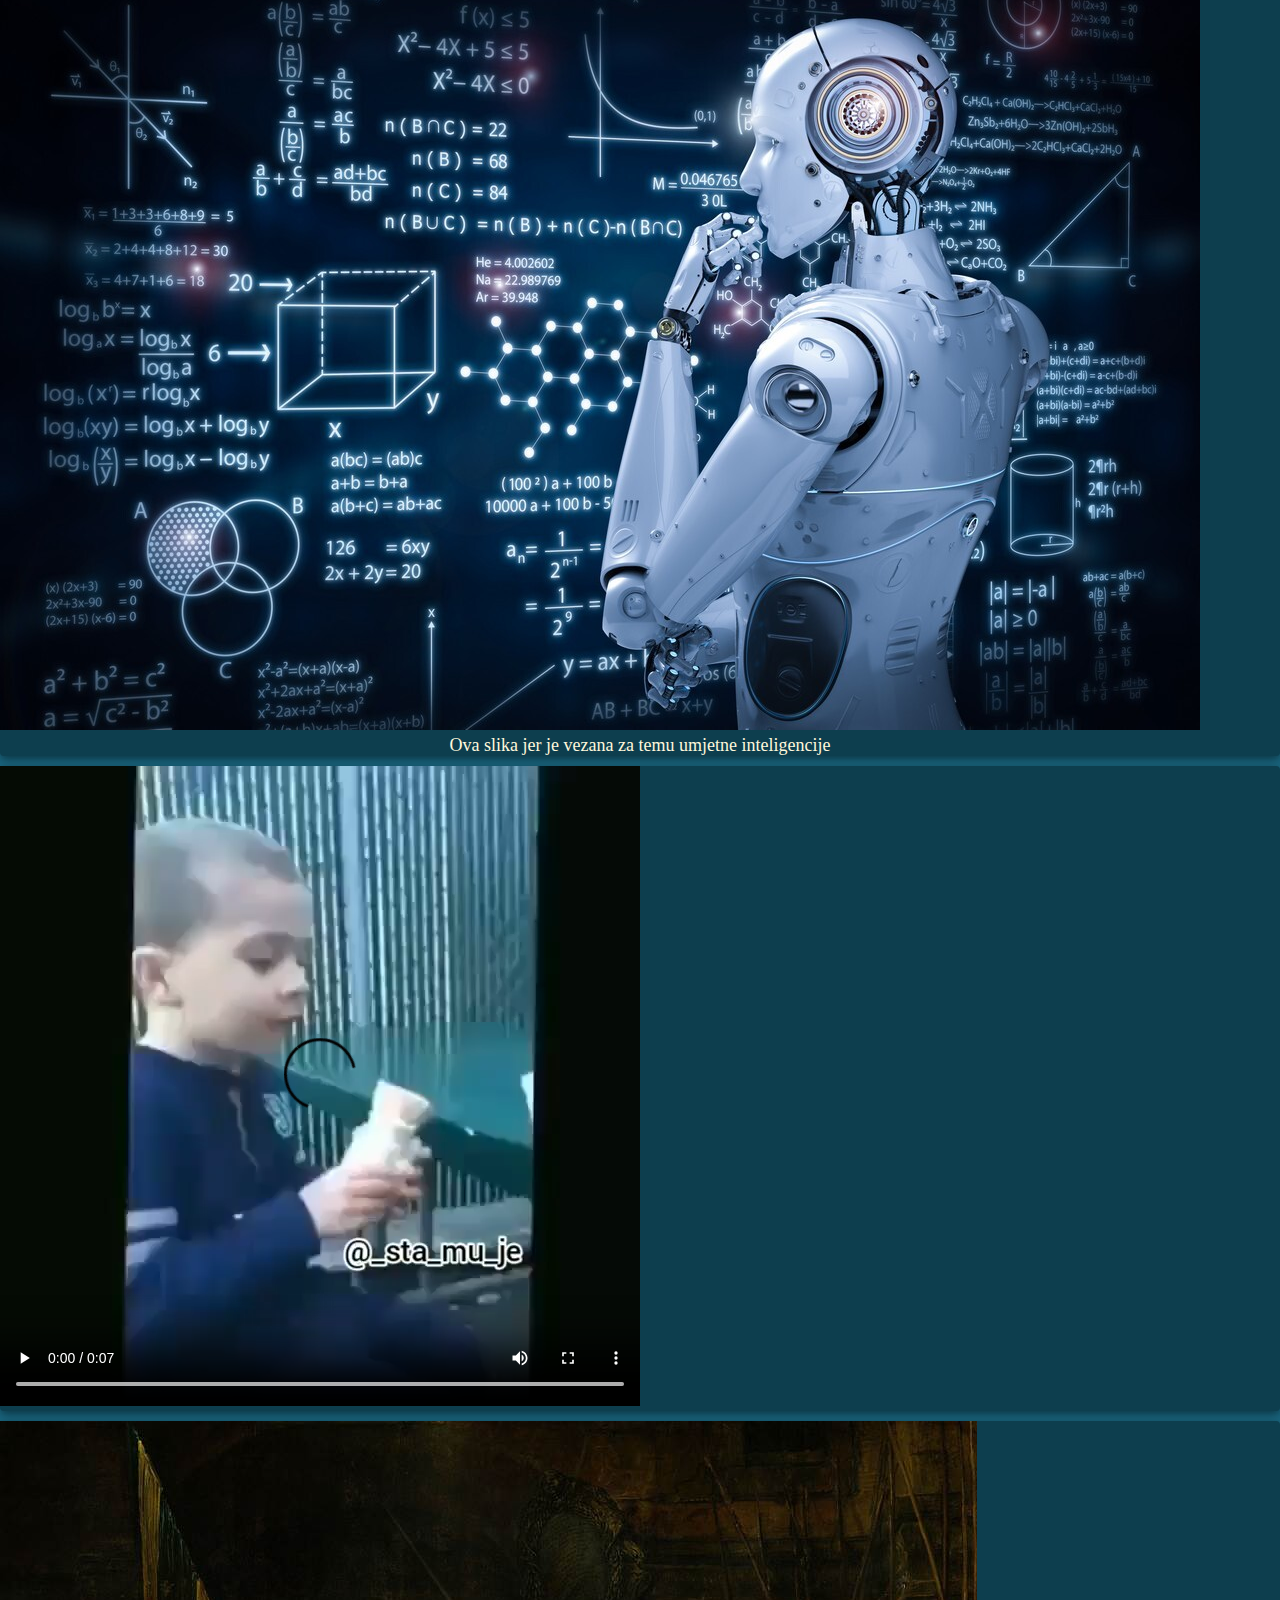
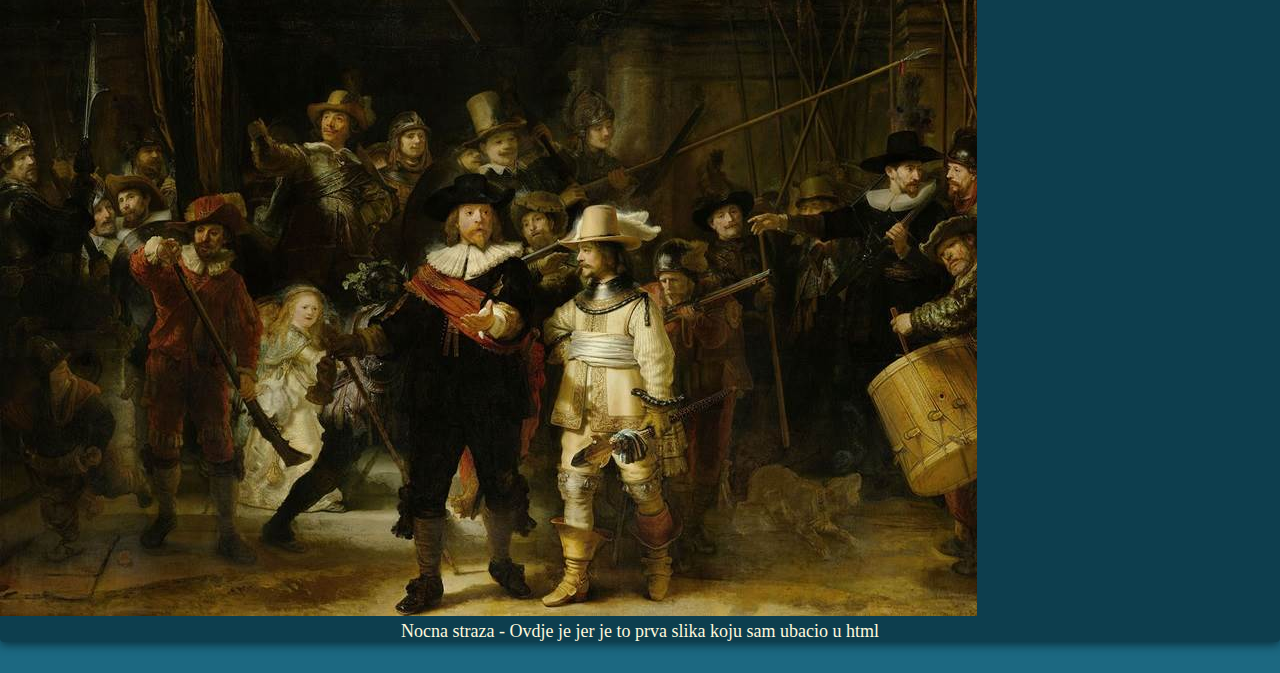
<file: galerija1.html>
<!DOCTYPE html>

<html lang="en">
  <head>
    <meta charset="utf-8">
    <meta name="viewport" content="width=device-width, initial-scale=1">
    <link rel="stylesheet" href="style.css">
     <!-- Bootstrap link -->
    <link href="https://cdn.jsdelivr.net/npm/bootstrap@5.1.3/dist/css/bootstrap.min.css" rel="stylesheet" integrity="sha384-1BmE4kWBq78iYhFldvKuhfTAU6auU8tT94WrHftjDbrCEXSU1oBoqyl2QvZ6jIW3" crossorigin="anonymous">
    <!-- Bootstrap link za logo facebook-a, instagrama... -->
    <link rel="stylesheet" href="https://cdnjs.cloudflare.com/ajax/libs/font-awesome/4.7.0/css/font-awesome.min.css">
    <title>Galerija 1</title>
    <link rel="shortcut icon" type="image/x-icon" href="Ibrahim1.jpg">

  </head>
  <body style="background-color: rgb(28, 104, 129); color: cornsilk;">
    <script src="https://cdn.jsdelivr.net/npm/bootstrap@5.1.3/dist/js/bootstrap.bundle.min.js" integrity="sha384-ka7Sk0Gln4gmtz2MlQnikT1wXgYsOg+OMhuP+IlRH9sENBO0LRn5q+8nbTov4+1p" crossorigin="anonymous"></script>
    <main class="wrapper">
        <header class="navbar navbar-expand-md navbar-dark">
        <!-- Navbar je inspiriran youtube videom(link:https://youtu.be/qNifU_aQRio) -->
            <a href="index.html" class="navbar-brand mb-O h1"><img class="d-inline-block align-top logo" src="Ibrahim1.jpg" width="30" height="30" D Navbar></a>
            <button type="button" data-bs-toggle="collapse" data-bs-target="#navbarNav" class="navbar-toggler hbutton">
                <span class="navbar-toggler-icon"></span>
            </button>
            <div class="collapse navbar-collapse" id="navbarNav">
                <ul class="navbar-nav hul">
                    <li class="nav-item active hli"><a href="index.html" class="nav-link">Home</a>
                    </li>
                    <li class="nav-item active hli"><a href="blog.html" class="nav-link">Blog</a>
                    </li>
                    <li class="nav-item active hli"><a href="galerija1.html" class="nav-link">Galerija 1</a>
                    </li>
                    <li class="nav-item active hli"><a href="galerija2.html" class="nav-link">Galerija 2</a>
                    </li>
                </ul>
            </div>
        </header>
        <div class="container">
            <div class="col-12" style="margin-top: 50px;">
                <section class="row">
                    <h4 class="hh4">Galerija 1</h4>
                    <article class="col-6-lg col-sm-12 col-xs-12 col-md-6 sarticle">
                        <img class="da" src="33.jfif" alt="Slika"><p class="papa">Random slika</p>
                    </article>
                    <article class="col-6-lg col-sm-12 col-xs-12 col-md-6 sarticle">
                        <img class="da" src="44.jfif" alt="Slika"><p class="papa">Random slika</p>
                    </article>
                </section>
                <section class="row">
                    <article class="col-6-lg col-sm-12 col-xs-12 col-md-6 sarticle">
                        <img class="gal" src="orange.jpg" alt="Pozadina"><p class="papa">Pozadina koja mi je od sentimalog znacaja</p>
                        
                    </article>
                    <article class="col-6-lg col-sm-12 col-xs-12 col-md-6 sarticle">
                        <img class="gal" src="aiii.jpg" alt="Robot"><p class="papa">Ova slika jer je vezana za temu umjetne inteligencije</p>
                    </article>
                </section>
                <section class="row">
                    <article class="col-6-lg col-sm-12 col-xs-12 col-md-6 sarticle">
                        <video controls>
                            <source src="stamuje.mp4">
                        </video>
                        
                    </article>
                    <article class="col-6-lg col-sm-12 col-xs-12 col-md-6 sarticle">
                        <img class="gal" src="The.jpg" alt="Nocna straza"><p class="papa">Nocna straza - Ovdje je jer je to prva slika koju sam ubacio u html</p>
                    </article>
                </section>
            </div>
        </div>
    </main>
    <footer class="wrapper">
        <a href="#Top">Go to top</a>
        <a href="https://www.facebook.com/profile.php?id=100008595454720" target="_blank" class="fa fa-facebook"> Ibrahim Hadžić</a>
        <a href="https://www.instagram.com/be_bro_01/" target="_blank" class="fa fa-instagram"> be_bro_01</a>
        <a href="#" class="fa fa-google"> hadzic14ibrahim@gmail.com</a>
    </footer>
</body>
</html>
</file>
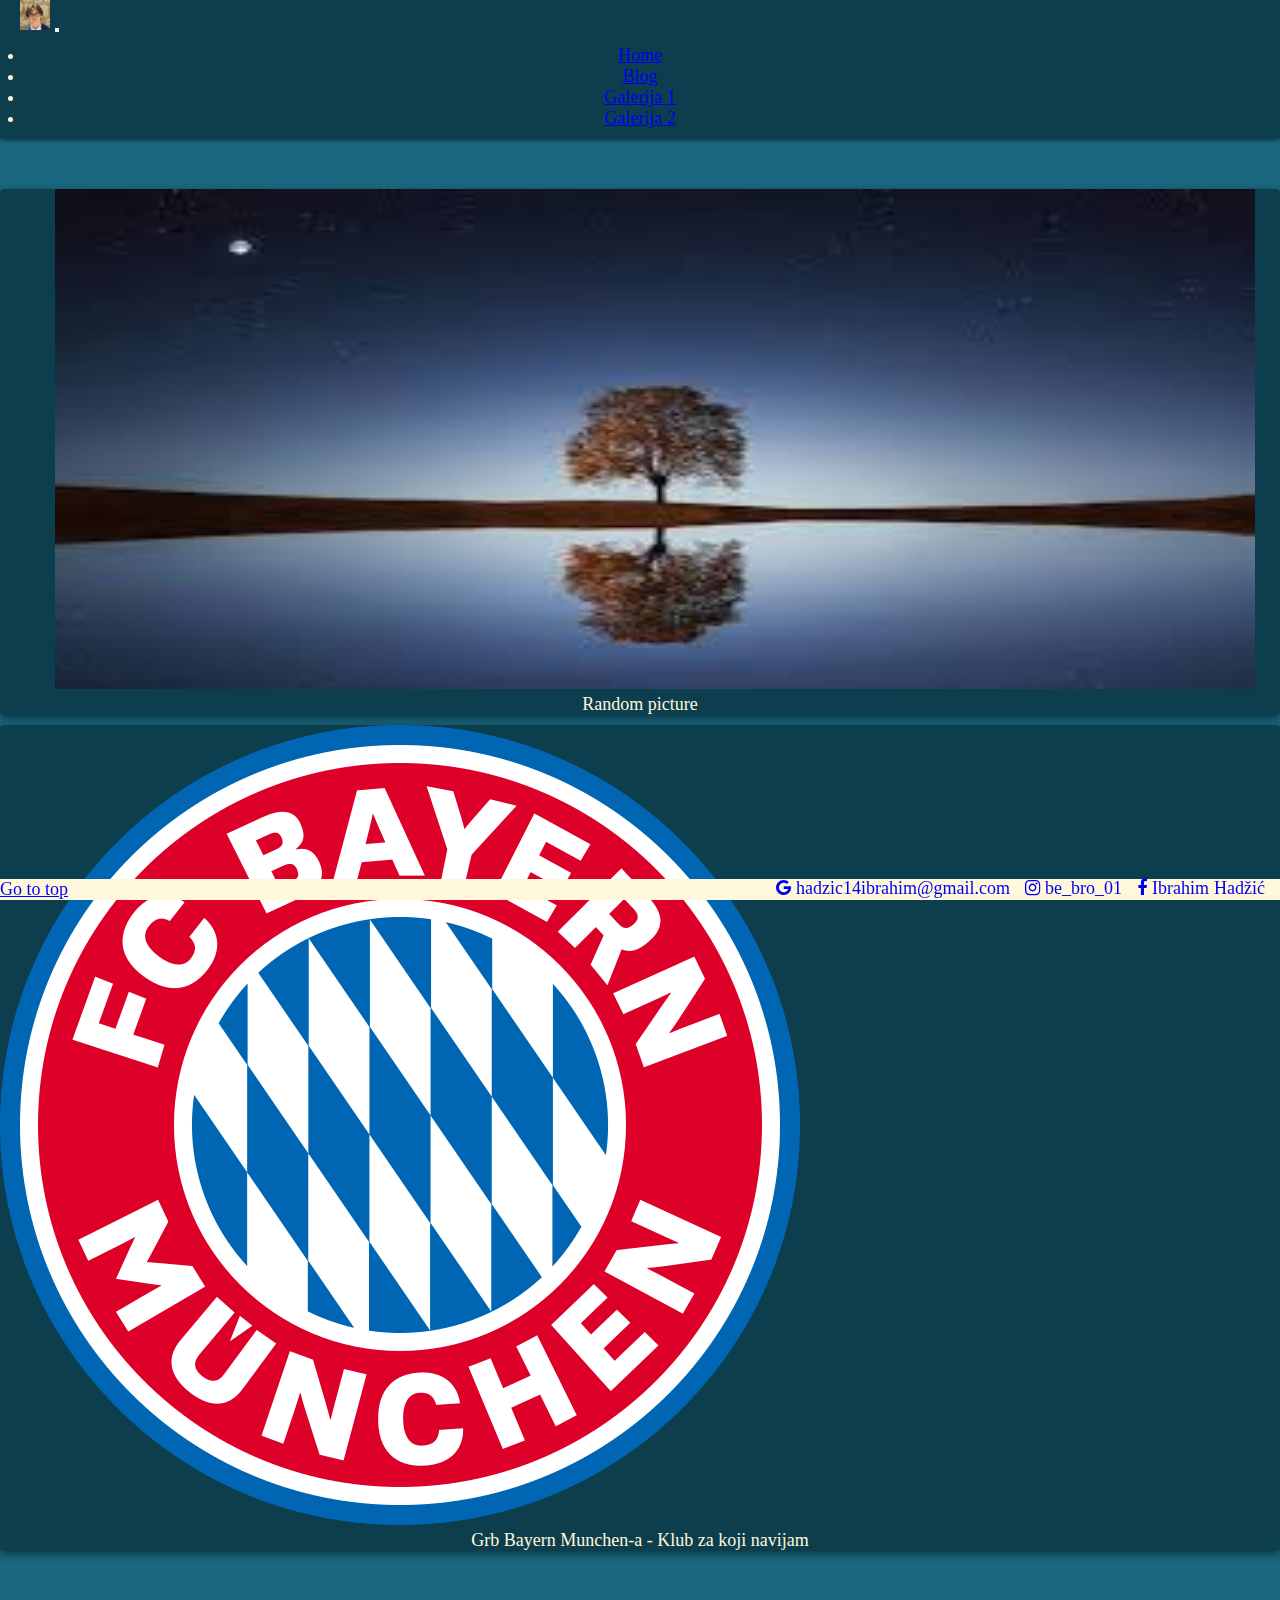
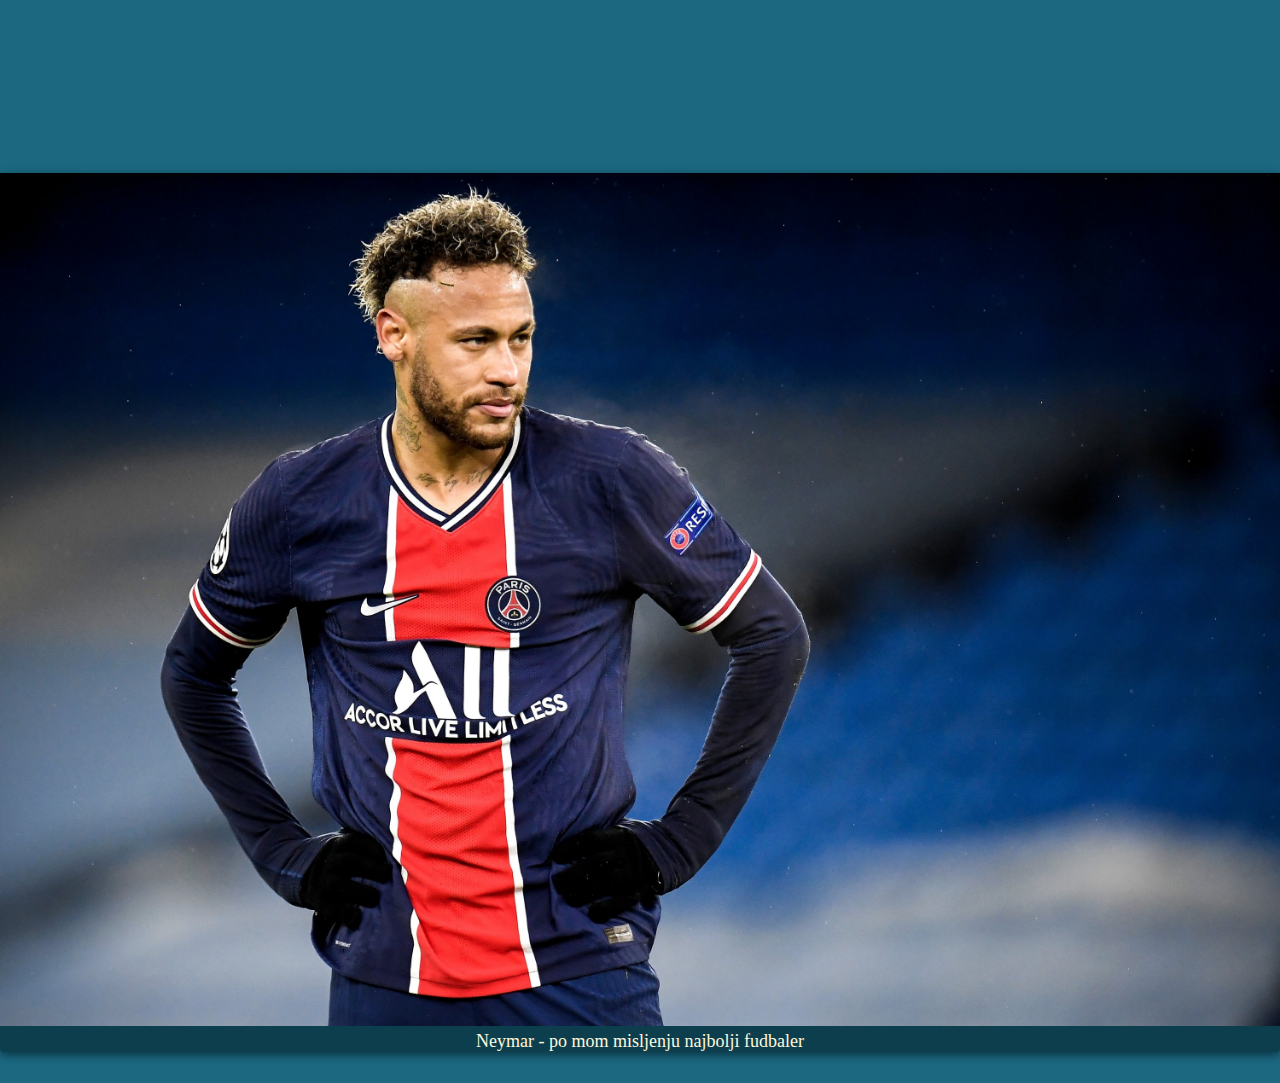
<file: galerija2.html>
<!DOCTYPE html>

<html lang="en">
  <head>
    <meta charset="utf-8">
    <meta name="viewport" content="width=device-width, initial-scale=1">
    <link rel="stylesheet" href="style.css">
     <!-- Bootstrap link -->
    <link href="https://cdn.jsdelivr.net/npm/bootstrap@5.1.3/dist/css/bootstrap.min.css" rel="stylesheet" integrity="sha384-1BmE4kWBq78iYhFldvKuhfTAU6auU8tT94WrHftjDbrCEXSU1oBoqyl2QvZ6jIW3" crossorigin="anonymous">
    <!-- Bootstrap link za logo facebook-a, instagrama... -->
    <link rel="stylesheet" href="https://cdnjs.cloudflare.com/ajax/libs/font-awesome/4.7.0/css/font-awesome.min.css">
    <title>Galerija 2</title>
    <link rel="shortcut icon" type="image/x-icon" href="Ibrahim1.jpg">
  </head>
  <body style="background-color: rgb(28, 104, 129); color: cornsilk;">
    <script src="https://cdn.jsdelivr.net/npm/bootstrap@5.1.3/dist/js/bootstrap.bundle.min.js" integrity="sha384-ka7Sk0Gln4gmtz2MlQnikT1wXgYsOg+OMhuP+IlRH9sENBO0LRn5q+8nbTov4+1p" crossorigin="anonymous"></script>
    <main class="wrapper">
        <header class="navbar navbar-expand-md navbar-dark">
        <!-- Navbar je inspiriran youtube videom(link:https://youtu.be/qNifU_aQRio) -->
            <a href="index.html" class="navbar-brand mb-O h1"><img class="d-inline-block align-top logo" src="Ibrahim1.jpg" width="30" height="30" D Navbar></a>
            <button type="button" data-bs-toggle="collapse" data-bs-target="#navbarNav" class="navbar-toggler hbutton">
                <span class="navbar-toggler-icon"></span>
            </button>
            <div class="collapse navbar-collapse" id="navbarNav">
                <ul class="navbar-nav hul">
                    <li class="nav-item active hli"><a href="index.html" class="nav-link">Home</a>
                    </li>
                    <li class="nav-item active hli"><a href="blog.html" class="nav-link">Blog</a>
                    </li>
                    <li class="nav-item active hli"><a href="galerija1.html" class="nav-link">Galerija 1</a>
                    </li>
                    <li class="nav-item active hli"><a href="galerija2.html" class="nav-link">Galerija 2</a>
                    </li>
                </ul>
            </div>
        </header>
        <div class="container">
            <div class="col-12" style="margin-top: 50px;">
                <section class="row">
                    <article class="col-12-lg col-sm-12 col-xs-12 col-md-12 sarticle">
                        <img class="daa" src="1.jfif" alt="Slika"><p class="papa">Random picture</p>
                    </article>
                </section>
                <section class="row">
                    <article class="col-6-lg col-sm-12 col-xs-12 col-md-6 sarticle">
                        <img src="bayern.png" alt="Bayern Munchen"><p class="papa">Grb Bayern Munchen-a - Klub za koji navijam</p>
                    </article>
                    <figure class="iframe-container col-6-lg col-sm-12 col-xs-12 col-md-6">
                        <iframe width="560" height="315" src="https://www.youtube.com/embed/1LyacmzB1Og" title="YouTube video player" frameborder="0" allow="accelerometer; autoplay; clipboard-write; encrypted-media; gyroscope; picture-in-picture" allowfullscreen></iframe>
                    </figure>
                   
                </section>
                <section class="row" style="margin-top: 20px;">
                     <article class="col-12-lg col-sm-12 col-xs-12 col-md-12 sarticle">
                        <img src="neymar.jpg" alt="Neymar"><p class="papa">Neymar - po mom misljenju najbolji fudbaler</p>
                    </article>
                </section>
            </div>
        </div>
    </main>
    <footer class="wrapper">
        <a href="#Top">Go to top</a>
        <a href="https://www.facebook.com/profile.php?id=100008595454720" target="_blank" class="fa fa-facebook"> Ibrahim Hadžić</a>
        <a href="https://www.instagram.com/be_bro_01/" target="_blank" class="fa fa-instagram"> be_bro_01</a>
        <a href="#" class="fa fa-google"> hadzic14ibrahim@gmail.com</a>
    </footer>
</body>
</html>
</file>
<file: style.css>
*{
    max-width: 100%;
    margin: 0px;
    padding: 0px;
    font-size: 18px;
}


header{
    max-width: 100%;
    background-color: rgb(13, 62, 78);
    box-shadow: 0 1px 5px rgb(10, 51, 65);
}


.fixed{
    position: sticky;
    top: 0;
}


.logo{
    margin-left: 20px;
    max-width: 100%;

}


.hbutton{
    margin-right: 20px;
    max-width: 100%;
}


.hul{
    margin: 0 0px;
    padding: 10px;
    text-align: center;
}


.hli{
    margin: 0 15px;

}


.hli a:hover, a:active, a:visited{
    background-color: rgb(10, 51, 65);
}


.hli a:active{
    background-color: rgb(10, 51, 65);
}



.hli a:visited{
    color: cornsilk;
}


.sadrzaj ul{
    list-style-type: disc;
}


.sadrzaj ul li{
    padding: 3px;
}


.sadrzaj ul li a{
    font-size: 20px;
    color: cornsilk;
    text-decoration: none;
}


.margina{
    margin: 100px 0 0 0;
}


.hh1, .hh2, .hh4{
    text-align: center;
    padding: 10px;
}





.sarticle{
    background-color: rgb(13, 62, 78);
    margin-bottom: 10px;
    box-shadow: 0 3px 10px rgb(10, 51, 65);
    border-radius: 4px;
}


.pa{
    font-size: 25px;
}


.sfcaption{

    color: cornsilk;
    text-align: center;
}



section abbr{
    text-decoration-style: none;
    pointer: none;
}


.ibrahim{
    border: solid 1px cornsilk;
    border-radius: 5px;
    background-color: cornsilk;
    padding: 5px;
    max-width: 100%;
    margin: 30px 15px 0;

}





.stable{
    color: black;
    max-width: 100%;
    border: solid 1px;
    max-width: 50%;
    margin: 30px 15px;
}


.stable td{
    border: solid 1px;
    margin: 0 0 0 15px;
    padding: 5px;
    text-align: center;
}


.stable th{
    text-align: center;
}


.stable tr:nth-child(odd){
    background-color: rgb(185, 187, 190);
}


.stable tr:nth-child(even){
    background-color: rgb(199, 202, 207);
}


.stable td:first-child{
    font-weight: bold;
}


.stable td a{
    text-decoration-line: none;
}


.hermann{
    border: solid 1px cornsilk;
    border-radius: 5px;
    background-color: cornsilk;
    padding: 5px;
    max-width: 80%;
    margin: 30px 15px;
}


.naslov{
    padding: 10px;
    background-color: rgb(13, 62, 78);
    margin: 20px 0 20px 0;
    box-shadow: 0 3px 10px rgb(10, 51, 65);
    border-radius: 4px;
    text-align: center;
}





.sflabel{
    display: block;
    margin: 10px 0 5px 10px;
}


.sfinput{
    margin: 10px 0 5px 10px;
    background-color: cornsilk;
}



#naslov{
    margin: 0 0 0 10px;
    width: 250px;
}


#poruka{
    margin: 0 0 15px 10px;
    
}


.posalji{
    float: right;
    margin: 0 15px 0 0;
}


footer{
    position: sticky;
    bottom: 0px;
    max-width: 100%;
    background-color: cornsilk;
}


.fa{
    margin-right: 15px;
    float: right;
    text-align: center;
    text-decoration: none;
}




  .iframe-container iframe{
    position: absolute;
    top: 0;
    left: 5px;
    width: 100%;
  }

  
.boxx{
    padding-bottom: 0px;
    max-height: 100%;
}


.smarticle{
    background-color: rgb(13, 62, 78);
    margin-bottom: 10px;
    padding-bottom: 0px;
    box-shadow: 0 3px 10px rgb(10, 51, 65);
    border-radius: 4px;
}


.pss{
    padding-bottom: 0;
}


.tekst a{
    text-decoration: none;
    color: rgb(39, 167, 209);
}


.ai{
    max-width: 100%;
    margin: 10px 0 10px 10px;
}


.gal{
    max-width: 100%;
    max-height: 100%;
}


.papa{
    text-align: center;
}


.da{
    width: 450px;
    height: 250px;
}

.daa{
    padding-left: 55px;
    width: 1200px;
    height: 500px;
}


.ppa{
    font-size: 16px;
}









  
@media (max-width: 576px) {
    .iframe-container{
        position: relative;
        width: 100%;
        height: 100%;
        padding-bottom: 56.25%; 
        height: 0;
      }
}

@media (max-width: 768px) {
    .iframe-container{
        position: relative;
        width: 100%;
        height: 100%;
        padding-bottom: 56.25%; 
        height: 0;
      }
}


@media (max-width: 992px) {
    .iframe-container{
        position: relative;
        width: 100%;
        height: 100%;
        padding-bottom: 56.25%; 
        height: 0;
      }
}



@media (min-width: 992px) {
    .iframe-container{
        position: relative;
        width: 100%;
        height: 100%;
        padding-bottom: 10%; 
        height: 0;
      }
}

@media (min-width: 1200px) {
    .iframe-container{
        position: relative;
        width: 100%;
        height: 100%;
        padding-bottom: 15%; 
        height: 0;
      }
}
</file>
